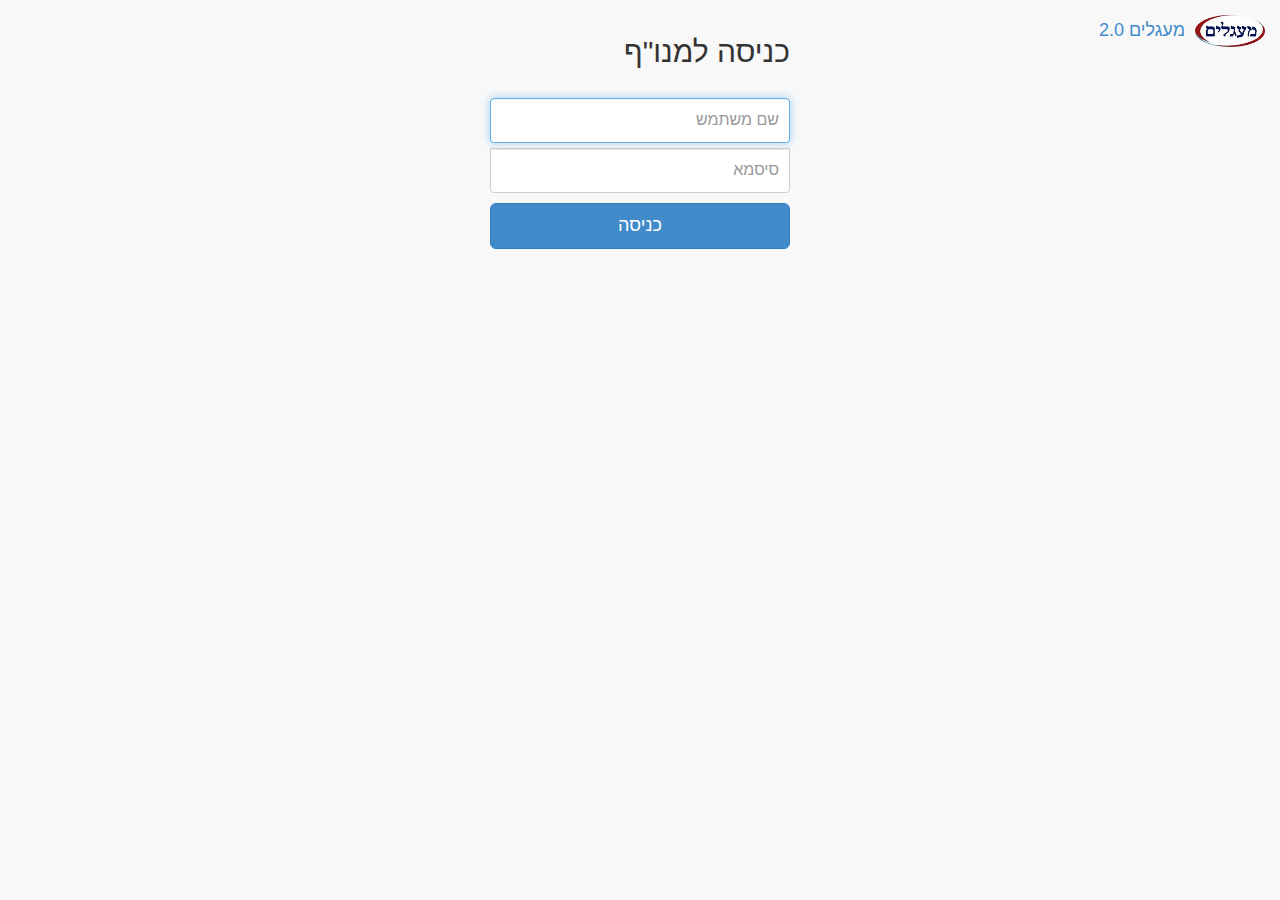
<file: index.html>
<!DOCTYPE html>

<html dir="rtl" ng-app="maagalimDev">

<head>
    <script>
        document.write('<base href="' + document.location.origin + document.location.pathname + '" />');
    </script>

    <meta charset="utf-8">
    <meta name="viewport" content="width=device-width, initial-scale=1.0">

    <title>מעגלים 2.0</title>

    <!-- Core CSS - Include with every page -->
    <link href="css/bootstrap.css" rel="stylesheet">
    <link href="css/bootstrap-responsive-rtl.css" rel="stylesheet">
    <link href="font-awesome/css/font-awesome.css" rel="stylesheet">
    <link href="css/plugins/morris/morris-0.4.3.min.css" rel="stylesheet">
    <link href="css/plugins/timeline/timeline.css" rel="stylesheet">
    <link href="css/sb-admin.css" rel="stylesheet">
    <link href="css/opa-icons.css" rel="stylesheet">
    <link href="css/main.css" rel="stylesheet">
    <link href="css/bootstrap-rtl.min.css" rel="stylesheet">
    <link href="css/plugins/toggle-switch.css" rel="stylesheet">
    <link href="css/maagalim.css" rel="stylesheet">
    <link href="css/angular-block-ui.css" rel="stylesheet">

</head>

<body>

    <div id="wrapper">

        <div ui-view="topbar"></div>

        <div class="row">
            <div ui-view="sidemenu" class="navbar-default navbar-static-side col-lg-2"></div>

            <!-- these divs classes are manipulated in maagalim.js -->
            <div id="master" class="hidden-lg" ui-view="master" autoscroll></div>
            <div id="detail" class="col-lg-10" ui-view="cont" autoscroll></div>
            <!-- /#page-wrapper -->
        </div>
    </div>
    <!-- /#wrapper -->

    <!-- Core Scripts - Include with every page -->
    <script src="js/jquery-1.10.2.js"></script>
    <script src="js/bootstrap.js"></script>
    <script src="js/plugins/metisMenu/jquery.metisMenu.js"></script>
    <script src="js/angular.js"></script>
    <script src="js/angular-ui-router.js"></script>
    <script src="js/angular-animate.js"></script>
    <script src="js/angular-mocks.js"></script>
    <script src="js/ui-bootstrap-tpls-0.10.0.js"></script>
    <script src="js/angular-block-ui.js"></script>
    <script src="js/main.js"></script>
    <script src="js/maagalim.js"></script>
    <script src="js/services.js"></script>
    <script src="js/controllers.js"></script>
    <script src="tests/mocks.js"></script>

    <!-- SB Admin Scripts - Include with every page -->
    <script src="js/sb-admin.js"></script>

    <script>
        $(document).ready(function() {
            console.log('ready called');
            $('#side-menu li:not(.nav-header)').hover(function(){
                        $(this).animate({'margin-right':'+=5'},300);
                    },
                    function(){
                        $(this).animate({'margin-right':'-=5'},300);
                    })
        });

    </script>
</body>

</html>
</file>
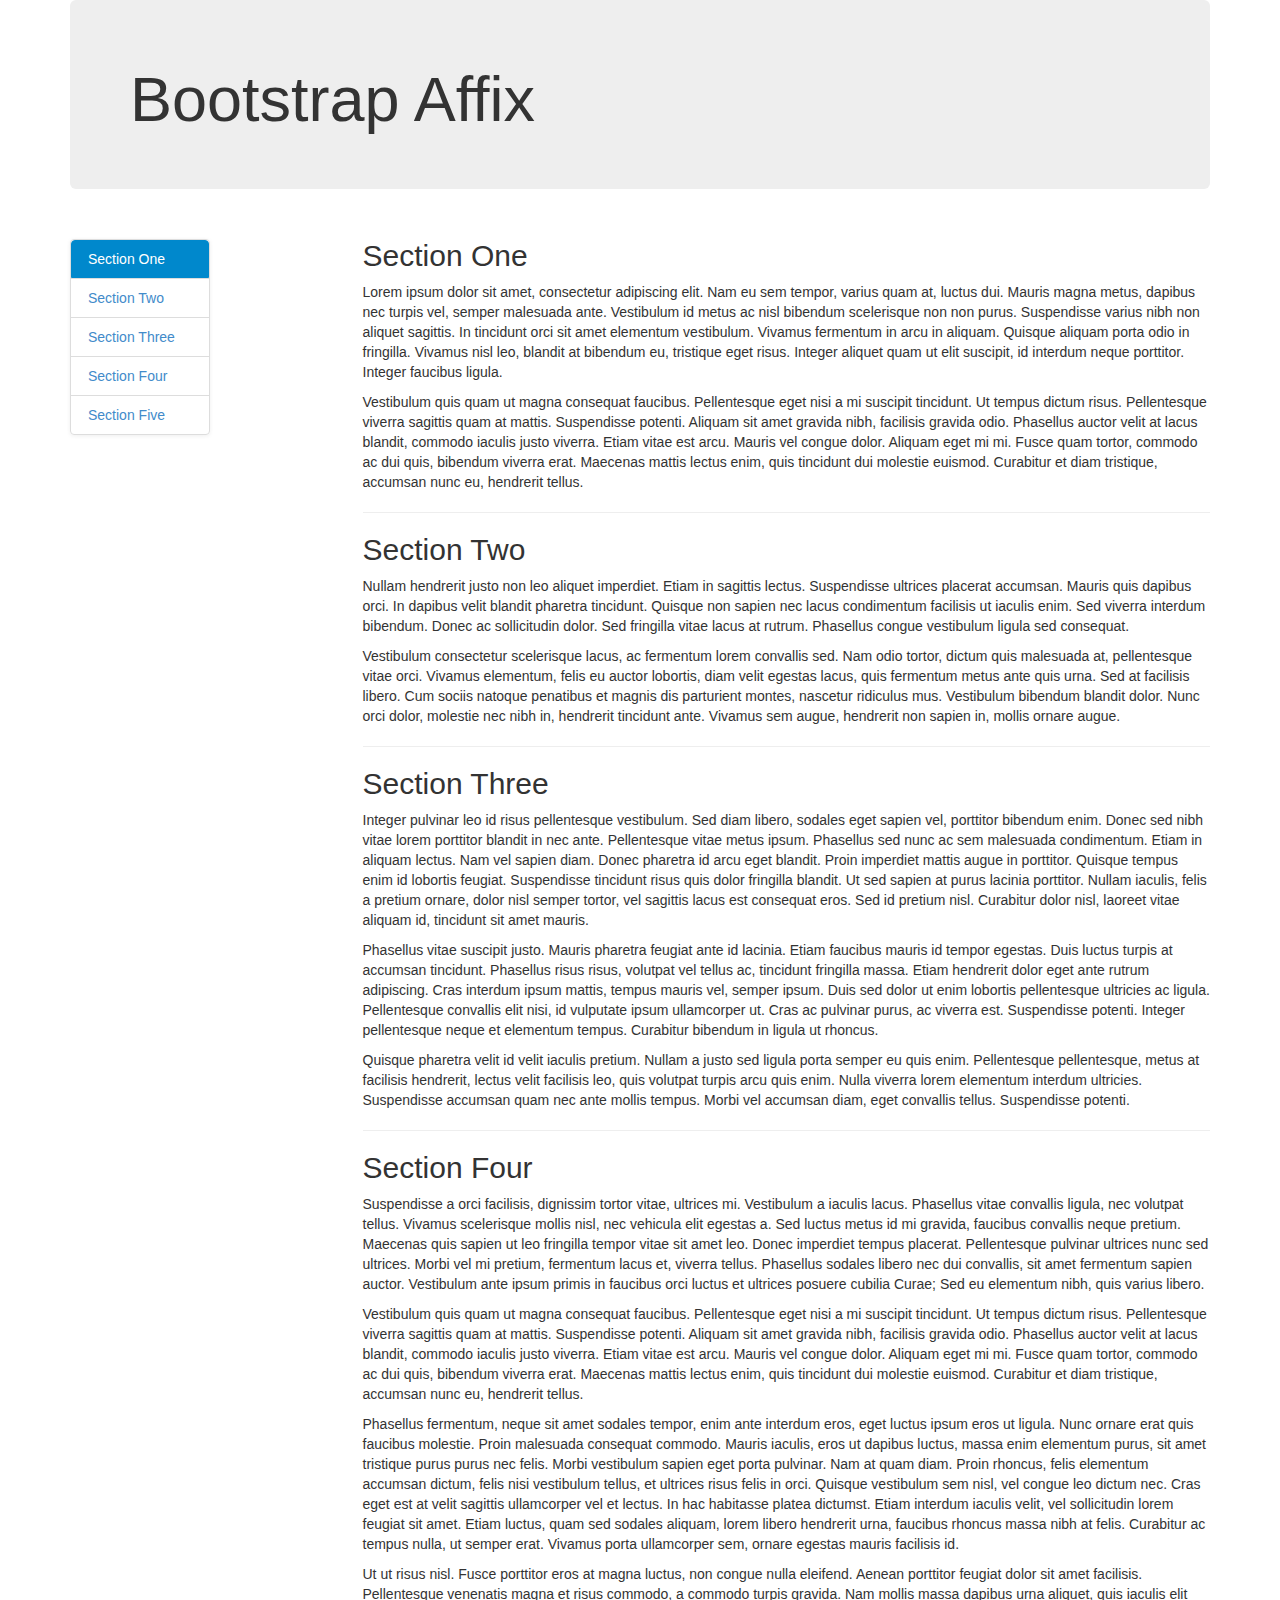
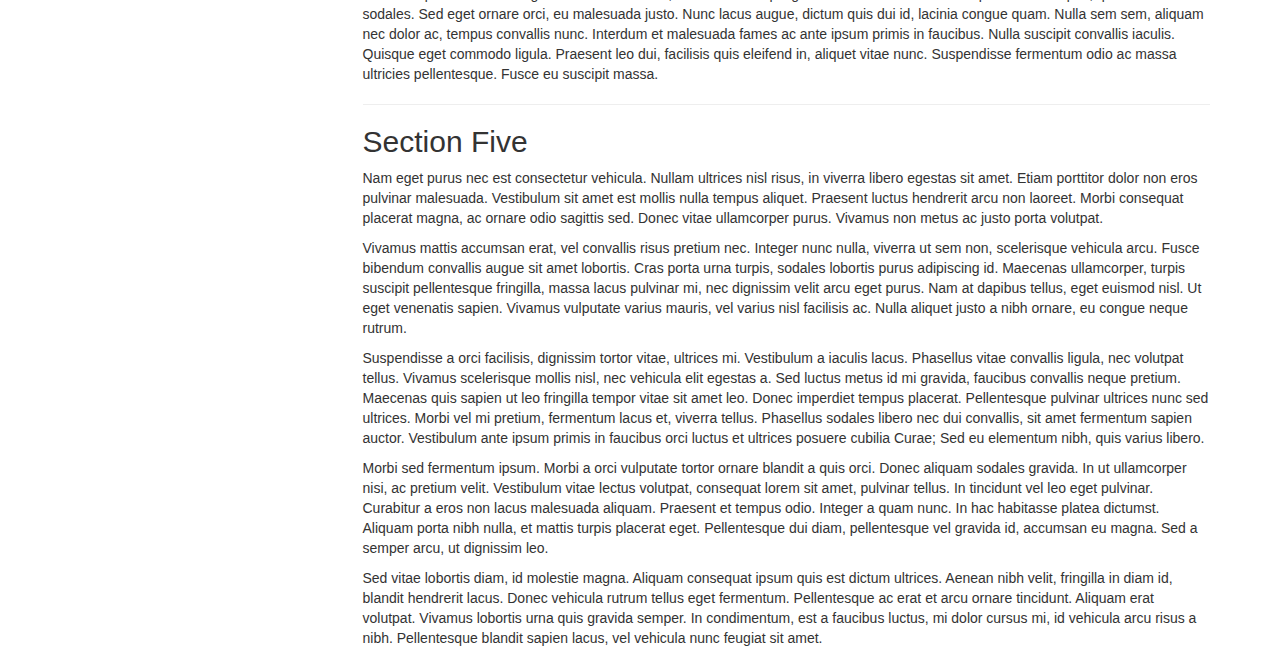
<file: test.html>
<!DOCTYPE html>
<html lang="en">
<head>
    <meta charset="UTF-8">
    <title>Example of Twitter Bootstrap 3 Affix</title>
    <link href="css/bootstrap.min.css" rel="stylesheet">
    <link href="css/bootstrap-theme.min.css" rel="stylesheet">
    <script src="js/jquery-1.10.2.js"></script>
    <script src="js/bootstrap.min.js"></script>
    <style type="text/css">
        /* Custom Styles */
        ul.nav-tabs{
            width: 140px;
            margin-top: 20px;
            border-radius: 4px;
            border: 1px solid #ddd;
            box-shadow: 0 1px 4px rgba(0, 0, 0, 0.067);
        }
        ul.nav-tabs li{
            margin: 0;
            border-top: 1px solid #ddd;
        }
        ul.nav-tabs li:first-child{
            border-top: none;
        }
        ul.nav-tabs li a{
            margin: 0;
            padding: 8px 16px;
            border-radius: 0;
        }
        ul.nav-tabs li.active a, ul.nav-tabs li.active a:hover{
            color: #fff;
            background: #0088cc;
            border: 1px solid #0088cc;
        }
        ul.nav-tabs li:first-child a{
            border-radius: 4px 4px 0 0;
        }
        ul.nav-tabs li:last-child a{
            border-radius: 0 0 4px 4px;
        }
        ul.nav-tabs.affix{
            top: 30px; /* Set the top position of pinned element */
        }
    </style>
</head>
<body data-spy="scroll" data-target="#myScrollspy">
<div class="container">
    <div class="jumbotron">
        <h1>Bootstrap Affix</h1>
    </div>
    <div class="row">
        <div class="col-xs-3" id="myScrollspy">
            <ul class="nav nav-tabs nav-stacked affix-top" data-spy="affix" data-offset-top="125">
                <li class="active"><a href="#section-1">Section One</a></li>
                <li><a href="#section-2">Section Two</a></li>
                <li><a href="#section-3">Section Three</a></li>
                <li><a href="#section-4">Section Four</a></li>
                <li><a href="#section-5">Section Five</a></li>
            </ul>
        </div>
        <div class="col-xs-9">
            <h2 id="section-1">Section One</h2>
            <p>Lorem ipsum dolor sit amet, consectetur adipiscing elit. Nam eu sem tempor, varius quam at, luctus dui. Mauris magna metus, dapibus nec turpis vel, semper malesuada ante. Vestibulum id metus ac nisl bibendum scelerisque non non purus. Suspendisse varius nibh non aliquet sagittis. In tincidunt orci sit amet elementum vestibulum. Vivamus fermentum in arcu in aliquam. Quisque aliquam porta odio in fringilla. Vivamus nisl leo, blandit at bibendum eu, tristique eget risus. Integer aliquet quam ut elit suscipit, id interdum neque porttitor. Integer faucibus ligula.</p>
            <p>Vestibulum quis quam ut magna consequat faucibus. Pellentesque eget nisi a mi suscipit tincidunt. Ut tempus dictum risus. Pellentesque viverra sagittis quam at mattis. Suspendisse potenti. Aliquam sit amet gravida nibh, facilisis gravida odio. Phasellus auctor velit at lacus blandit, commodo iaculis justo viverra. Etiam vitae est arcu. Mauris vel congue dolor. Aliquam eget mi mi. Fusce quam tortor, commodo ac dui quis, bibendum viverra erat. Maecenas mattis lectus enim, quis tincidunt dui molestie euismod. Curabitur et diam tristique, accumsan nunc eu, hendrerit tellus.</p>
            <hr>
            <h2 id="section-2">Section Two</h2>
            <p>Nullam hendrerit justo non leo aliquet imperdiet. Etiam in sagittis lectus. Suspendisse ultrices placerat accumsan. Mauris quis dapibus orci. In dapibus velit blandit pharetra tincidunt. Quisque non sapien nec lacus condimentum facilisis ut iaculis enim. Sed viverra interdum bibendum. Donec ac sollicitudin dolor. Sed fringilla vitae lacus at rutrum. Phasellus congue vestibulum ligula sed consequat.</p>
            <p>Vestibulum consectetur scelerisque lacus, ac fermentum lorem convallis sed. Nam odio tortor, dictum quis malesuada at, pellentesque vitae orci. Vivamus elementum, felis eu auctor lobortis, diam velit egestas lacus, quis fermentum metus ante quis urna. Sed at facilisis libero. Cum sociis natoque penatibus et magnis dis parturient montes, nascetur ridiculus mus. Vestibulum bibendum blandit dolor. Nunc orci dolor, molestie nec nibh in, hendrerit tincidunt ante. Vivamus sem augue, hendrerit non sapien in, mollis ornare augue.</p>
            <hr>
            <h2 id="section-3">Section Three</h2>
            <p>Integer pulvinar leo id risus pellentesque vestibulum. Sed diam libero, sodales eget sapien vel, porttitor bibendum enim. Donec sed nibh vitae lorem porttitor blandit in nec ante. Pellentesque vitae metus ipsum. Phasellus sed nunc ac sem malesuada condimentum. Etiam in aliquam lectus. Nam vel sapien diam. Donec pharetra id arcu eget blandit. Proin imperdiet mattis augue in porttitor. Quisque tempus enim id lobortis feugiat. Suspendisse tincidunt risus quis dolor fringilla blandit. Ut sed sapien at purus lacinia porttitor. Nullam iaculis, felis a pretium ornare, dolor nisl semper tortor, vel sagittis lacus est consequat eros. Sed id pretium nisl. Curabitur dolor nisl, laoreet vitae aliquam id, tincidunt sit amet mauris.</p>
            <p>Phasellus vitae suscipit justo. Mauris pharetra feugiat ante id lacinia. Etiam faucibus mauris id tempor egestas. Duis luctus turpis at accumsan tincidunt. Phasellus risus risus, volutpat vel tellus ac, tincidunt fringilla massa. Etiam hendrerit dolor eget ante rutrum adipiscing. Cras interdum ipsum mattis, tempus mauris vel, semper ipsum. Duis sed dolor ut enim lobortis pellentesque ultricies ac ligula. Pellentesque convallis elit nisi, id vulputate ipsum ullamcorper ut. Cras ac pulvinar purus, ac viverra est. Suspendisse potenti. Integer pellentesque neque et elementum tempus. Curabitur bibendum in ligula ut rhoncus.</p>
            <p>Quisque pharetra velit id velit iaculis pretium. Nullam a justo sed ligula porta semper eu quis enim. Pellentesque pellentesque, metus at facilisis hendrerit, lectus velit facilisis leo, quis volutpat turpis arcu quis enim. Nulla viverra lorem elementum interdum ultricies. Suspendisse accumsan quam nec ante mollis tempus. Morbi vel accumsan diam, eget convallis tellus. Suspendisse potenti.</p>
            <hr>
            <h2 id="section-4">Section Four</h2>
            <p>Suspendisse a orci facilisis, dignissim tortor vitae, ultrices mi. Vestibulum a iaculis lacus. Phasellus vitae convallis ligula, nec volutpat tellus. Vivamus scelerisque mollis nisl, nec vehicula elit egestas a. Sed luctus metus id mi gravida, faucibus convallis neque pretium. Maecenas quis sapien ut leo fringilla tempor vitae sit amet leo. Donec imperdiet tempus placerat. Pellentesque pulvinar ultrices nunc sed ultrices. Morbi vel mi pretium, fermentum lacus et, viverra tellus. Phasellus sodales libero nec dui convallis, sit amet fermentum sapien auctor. Vestibulum ante ipsum primis in faucibus orci luctus et ultrices posuere cubilia Curae; Sed eu elementum nibh, quis varius libero.</p>
            <p>Vestibulum quis quam ut magna consequat faucibus. Pellentesque eget nisi a mi suscipit tincidunt. Ut tempus dictum risus. Pellentesque viverra sagittis quam at mattis. Suspendisse potenti. Aliquam sit amet gravida nibh, facilisis gravida odio. Phasellus auctor velit at lacus blandit, commodo iaculis justo viverra. Etiam vitae est arcu. Mauris vel congue dolor. Aliquam eget mi mi. Fusce quam tortor, commodo ac dui quis, bibendum viverra erat. Maecenas mattis lectus enim, quis tincidunt dui molestie euismod. Curabitur et diam tristique, accumsan nunc eu, hendrerit tellus.</p>
            <p>Phasellus fermentum, neque sit amet sodales tempor, enim ante interdum eros, eget luctus ipsum eros ut ligula. Nunc ornare erat quis faucibus molestie. Proin malesuada consequat commodo. Mauris iaculis, eros ut dapibus luctus, massa enim elementum purus, sit amet tristique purus purus nec felis. Morbi vestibulum sapien eget porta pulvinar. Nam at quam diam. Proin rhoncus, felis elementum accumsan dictum, felis nisi vestibulum tellus, et ultrices risus felis in orci. Quisque vestibulum sem nisl, vel congue leo dictum nec. Cras eget est at velit sagittis ullamcorper vel et lectus. In hac habitasse platea dictumst. Etiam interdum iaculis velit, vel sollicitudin lorem feugiat sit amet. Etiam luctus, quam sed sodales aliquam, lorem libero hendrerit urna, faucibus rhoncus massa nibh at felis. Curabitur ac tempus nulla, ut semper erat. Vivamus porta ullamcorper sem, ornare egestas mauris facilisis id.</p>
            <p>Ut ut risus nisl. Fusce porttitor eros at magna luctus, non congue nulla eleifend. Aenean porttitor feugiat dolor sit amet facilisis. Pellentesque venenatis magna et risus commodo, a commodo turpis gravida. Nam mollis massa dapibus urna aliquet, quis iaculis elit sodales. Sed eget ornare orci, eu malesuada justo. Nunc lacus augue, dictum quis dui id, lacinia congue quam. Nulla sem sem, aliquam nec dolor ac, tempus convallis nunc. Interdum et malesuada fames ac ante ipsum primis in faucibus. Nulla suscipit convallis iaculis. Quisque eget commodo ligula. Praesent leo dui, facilisis quis eleifend in, aliquet vitae nunc. Suspendisse fermentum odio ac massa ultricies pellentesque. Fusce eu suscipit massa.</p>
            <hr>
            <h2 id="section-5">Section Five</h2>
            <p>Nam eget purus nec est consectetur vehicula. Nullam ultrices nisl risus, in viverra libero egestas sit amet. Etiam porttitor dolor non eros pulvinar malesuada. Vestibulum sit amet est mollis nulla tempus aliquet. Praesent luctus hendrerit arcu non laoreet. Morbi consequat placerat magna, ac ornare odio sagittis sed. Donec vitae ullamcorper purus. Vivamus non metus ac justo porta volutpat.</p>
            <p>Vivamus mattis accumsan erat, vel convallis risus pretium nec. Integer nunc nulla, viverra ut sem non, scelerisque vehicula arcu. Fusce bibendum convallis augue sit amet lobortis. Cras porta urna turpis, sodales lobortis purus adipiscing id. Maecenas ullamcorper, turpis suscipit pellentesque fringilla, massa lacus pulvinar mi, nec dignissim velit arcu eget purus. Nam at dapibus tellus, eget euismod nisl. Ut eget venenatis sapien. Vivamus vulputate varius mauris, vel varius nisl facilisis ac. Nulla aliquet justo a nibh ornare, eu congue neque rutrum.</p>
            <p>Suspendisse a orci facilisis, dignissim tortor vitae, ultrices mi. Vestibulum a iaculis lacus. Phasellus vitae convallis ligula, nec volutpat tellus. Vivamus scelerisque mollis nisl, nec vehicula elit egestas a. Sed luctus metus id mi gravida, faucibus convallis neque pretium. Maecenas quis sapien ut leo fringilla tempor vitae sit amet leo. Donec imperdiet tempus placerat. Pellentesque pulvinar ultrices nunc sed ultrices. Morbi vel mi pretium, fermentum lacus et, viverra tellus. Phasellus sodales libero nec dui convallis, sit amet fermentum sapien auctor. Vestibulum ante ipsum primis in faucibus orci luctus et ultrices posuere cubilia Curae; Sed eu elementum nibh, quis varius libero.</p>
            <p>Morbi sed fermentum ipsum. Morbi a orci vulputate tortor ornare blandit a quis orci. Donec aliquam sodales gravida. In ut ullamcorper nisi, ac pretium velit. Vestibulum vitae lectus volutpat, consequat lorem sit amet, pulvinar tellus. In tincidunt vel leo eget pulvinar. Curabitur a eros non lacus malesuada aliquam. Praesent et tempus odio. Integer a quam nunc. In hac habitasse platea dictumst. Aliquam porta nibh nulla, et mattis turpis placerat eget. Pellentesque dui diam, pellentesque vel gravida id, accumsan eu magna. Sed a semper arcu, ut dignissim leo.</p>
            <p>Sed vitae lobortis diam, id molestie magna. Aliquam consequat ipsum quis est dictum ultrices. Aenean nibh velit, fringilla in diam id, blandit hendrerit lacus. Donec vehicula rutrum tellus eget fermentum. Pellentesque ac erat et arcu ornare tincidunt. Aliquam erat volutpat. Vivamus lobortis urna quis gravida semper. In condimentum, est a faucibus luctus, mi dolor cursus mi, id vehicula arcu risus a nibh. Pellentesque blandit sapien lacus, vel vehicula nunc feugiat sit amet.</p>
        </div>
    </div>
</div>
</body>
</html>
</file>
<file: css/plugins/timeline/timeline.css>
.timeline {
    position: relative;
    padding: 20px 0 20px;
    list-style: none;
}

.timeline:before {
    content: " ";
    position: absolute;
    top: 0;
    bottom: 0;
    left: 50%;
    width: 3px;
    margin-left: -1.5px;
    background-color: #eeeeee;
}

.timeline > li {
    position: relative;
    margin-bottom: 20px;
}

.timeline > li:before,
.timeline > li:after {
    content: " ";
    display: table;
}

.timeline > li:after {
    clear: both;
}

.timeline > li:before,
.timeline > li:after {
    content: " ";
    display: table;
}

.timeline > li:after {
    clear: both;
}

.timeline > li > .timeline-panel {
    float: left;
    position: relative;
    width: 46%;
    padding: 20px;
    border: 1px solid #d4d4d4;
    border-radius: 2px;
    -webkit-box-shadow: 0 1px 6px rgba(0,0,0,0.175);
    box-shadow: 0 1px 6px rgba(0,0,0,0.175);
}

.timeline > li > .timeline-panel:before {
    content: " ";
    display: inline-block;
    position: absolute;
    top: 26px;
    right: -15px;
    border-top: 15px solid transparent;
    border-right: 0 solid #ccc;
    border-bottom: 15px solid transparent;
    border-left: 15px solid #ccc;
}

.timeline > li > .timeline-panel:after {
    content: " ";
    display: inline-block;
    position: absolute;
    top: 27px;
    right: -14px;
    border-top: 14px solid transparent;
    border-right: 0 solid #fff;
    border-bottom: 14px solid transparent;
    border-left: 14px solid #fff;
}

.timeline > li > .timeline-badge {
    z-index: 100;
    position: absolute;
    top: 16px;
    left: 50%;
    width: 50px;
    height: 50px;
    margin-left: -25px;
    border-radius: 50% 50% 50% 50%;
    text-align: center;
    font-size: 1.4em;
    line-height: 50px;
    color: #fff;
    background-color: #999999;
}

.timeline > li.timeline-inverted > .timeline-panel {
    float: right;
}

.timeline > li.timeline-inverted > .timeline-panel:before {
    right: auto;
    left: -15px;
    border-right-width: 15px;
    border-left-width: 0;
}

.timeline > li.timeline-inverted > .timeline-panel:after {
    right: auto;
    left: -14px;
    border-right-width: 14px;
    border-left-width: 0;
}

.timeline-badge.primary {
    background-color: #2e6da4 !important;
}

.timeline-badge.success {
    background-color: #3f903f !important;
}

.timeline-badge.warning {
    background-color: #f0ad4e !important;
}

.timeline-badge.danger {
    background-color: #d9534f !important;
}

.timeline-badge.info {
    background-color: #5bc0de !important;
}

.timeline-title {
    margin-top: 0;
    color: inherit;
}

.timeline-body > p,
.timeline-body > ul {
    margin-bottom: 0;
}

.timeline-body > p + p {
    margin-top: 5px;
}
</file>
<file: css/sb-admin.css>
/* Global Styles */

/* ------------------------------- */

 body {
    background-color: #f8f8f8;
}

/* Wrappers */

/* ------------------------------- */

 #wrapper {
    width: 100%;
}

#page-wrapper {
    padding: 0 15px;
    background-color: #fff;
}

@media(min-width:768px) {
    #page-wrapper {
        position: inherit;
        margin:  0 250px 0 0;
        padding: 0 0 0 30px;
        border-left: 1px solid #e7e7e7;
    }
}

.navbar-static-side ul li {
    border-bottom: 1px solid #e7e7e7;
}

/* Navigation */

/* ------------------------------- */

/* Top Right Navigation Dropdown Styles */

 .navbar-top-links li {
    display: inline-block;
}

.navbar-top-links li:last-child {
    margin-left: 15px;
}

.navbar-top-links li a {
    padding: 15px;
    min-height: 50px;
    color: #000000;
}

.navbar-top-links .dropdown-menu li {
    display: block;
}

.navbar-top-links .dropdown-menu li:last-child {
    margin-left: 0;
}

.navbar-top-links .dropdown-menu li a {
    padding: 3px 20px;
    min-height: 0;
}

.navbar-top-links .dropdown-menu li a div {
    white-space: normal;
}

.navbar-top-links .dropdown-messages,
.navbar-top-links .dropdown-tasks,
.navbar-top-links .dropdown-alerts {
    width: 310px;
    min-width: 0;
}

.navbar-top-links .dropdown-messages {
    margin-left: 5px;
}

.navbar-top-links .dropdown-tasks {
    margin-left: -59px;
}

.navbar-top-links .dropdown-alerts {
    margin-left: -123px;
}

.navbar-top-links .dropdown-user {
    right: auto;
    left: 0;
}

/* Sidebar Menu Styles */

 .sidebar-search {
    padding: 15px;
}

.arrow {
    float: left;
}

.fa.arrow:before {
    content: "\f104";
}

.active > a > .fa.arrow:before {
    content: "\f107";
}

.nav-second-level li,
.nav-third-level li {
    border-bottom: none !important;
}

.nav-second-level li a {
    padding-left: 37px;
}

.nav-third-level li a {
    padding-left: 52px;
}

@media(min-width:768px) {
    .navbar-static-side {
        z-index: 1;
        position: absolute;
        width: 250px;
    }

    .navbar-top-links .dropdown-messages,
    .navbar-top-links .dropdown-tasks,
    .navbar-top-links .dropdown-alerts {
        margin-left: auto;
    }
}

/* Buttons */

/* ------------------------------- */

 .btn-outline {
    color: inherit;
    background-color: transparent;
    transition: all .5s;
}

.btn-primary.btn-outline {
    color: #428bca;
}

.btn-success.btn-outline {
    color: #5cb85c;
}

.btn-info.btn-outline {
    color: #5bc0de;
}

.btn-warning.btn-outline {
    color: #f0ad4e;
}

.btn-danger.btn-outline {
    color: #d9534f;
}

.btn-primary.btn-outline:hover,
.btn-success.btn-outline:hover,
.btn-info.btn-outline:hover,
.btn-warning.btn-outline:hover,
.btn-danger.btn-outline:hover {
    color: #fff;
}

/* Pages */

/* ------------------------------- */

/* Dashboard Chat */

 .chat {
    margin: 0;
    padding: 0;
    list-style: none;
}

.chat li {
    margin-bottom: 10px;
    padding-bottom: 5px;
    border-bottom: 1px dotted #B3A9A9;
}

.chat li.left .chat-body {
    margin-left: 60px;
}

.chat li.right .chat-body {
    margin-right: 60px;
}

.chat li .chat-body p {
    margin: 0;
    color: #777777;
}

.panel .slidedown .glyphicon,
.chat .glyphicon {
    margin-left: 5px;
}

.chat-panel .panel-body {
    height: 350px;
    overflow-y: scroll;
}

/* Login Page */

 .login-panel {
    margin-top: 25%;
}

/* Flot Chart Containers */

 .flot-chart {
    display: block;
    height: 400px;
}

.flot-chart-content {
    width: 100%;
    height: 100%;
}

/* DataTables Overrides */

 table.dataTable thead .sorting,
table.dataTable thead .sorting_asc:after,
table.dataTable thead .sorting_desc,
table.dataTable thead .sorting_asc_disabled,
table.dataTable thead .sorting_desc_disabled {
    background: transparent;
}

table.dataTable thead .sorting_asc:after {
    content: "\f0de";
    float: left;
    font-family: fontawesome;
}

table.dataTable thead .sorting_desc:after {
    content: "\f0dd";
    float: left;
    font-family: fontawesome;
}

table.dataTable thead .sorting:after {
    content: "\f0dc";
    float: left;
    font-family: fontawesome;
    color: rgba(50,50,50,.5);
}

/* Circle Buttons */

 .btn-circle {
    width: 30px;
    height: 30px;
    padding: 6px 0;
    border-radius: 15px;
    text-align: center;
    font-size: 12px;
    line-height: 1.428571429;
}

.btn-circle.btn-lg {
    width: 50px;
    height: 50px;
    padding: 10px 16px;
    border-radius: 25px;
    font-size: 18px;
    line-height: 1.33;
}

.btn-circle.btn-xl {
    width: 70px;
    height: 70px;
    padding: 10px 16px;
    border-radius: 35px;
    font-size: 24px;
    line-height: 1.33;
}

.show-grid [class^="col-"] {
    padding-top: 10px;
    padding-bottom: 10px;
    border: 1px solid #ddd;
    background-color: #eee !important;
}

.show-grid {
    margin: 15px 0;
}
</file>
<file: css/opa-icons.css>
[class^="icon-"],
[class*=" icon-"] {
    display: inline-block;
    width: 14px;
    height: 14px;
    *margin-right: .3em;
    line-height: 14px;
    vertical-align: text-top;
    background-image: url("../img/glyphicons-halflings.png");
    background-position: 14px 14px;
    background-repeat: no-repeat;
}
[class^="icon-"]:last-child,
[class*=" icon-"]:last-child {
    *margin-left: 0;
}

.icon-road,.icon-road:hover {background-position: -72px -24px;}
.icon-headphones,.icon-headphones:hover{background-position: -336px -24px;}


.active .icon.icon-add,.icon.icon-add,.icon.icon-add:hover {background-position : -16px -128px ;}
.active .icon.icon-alert,.icon.icon-alert,.icon.icon-alert:hover {background-position : -64px -128px ;}
.active .icon.icon-archive,.icon.icon-archive,.icon.icon-archive:hover {background-position : -32px -144px ;}
.active .icon.icon-arrow-4diag,.icon.icon-arrow-4diag,.icon.icon-arrow-4diag:hover {background-position : -208px -32px ;}
.active .icon.icon-arrow-e,.icon.icon-arrow-e,.icon.icon-arrow-e:hover {background-position : -32px -32px ;}
.active .icon.icon-arrow-e-w,.icon.icon-arrow-e-w,.icon.icon-arrow-e-w:hover {background-position : -160px -32px ;}
.active .icon.icon-arrow-n,.icon.icon-arrow-n,.icon.icon-arrow-n:hover {background-position : 0 -32px ;}
.active .icon.icon-arrow-n-s,.icon.icon-arrow-n-s,.icon.icon-arrow-n-s:hover {background-position : -128px -32px ;}
.active .icon.icon-arrow-ne,.icon.icon-arrow-ne,.icon.icon-arrow-ne:hover {background-position : -16px -32px ;}
.active .icon.icon-arrow-ne-sw,.icon.icon-arrow-ne-sw,.icon.icon-arrow-ne-sw:hover {background-position : -144px -32px ;}
.active .icon.icon-arrow-nesw,.icon.icon-arrow-nesw,.icon.icon-arrow-nesw:hover {background-position : -192px -32px ;}
.active .icon.icon-arrow-nw,.icon.icon-arrow-nw,.icon.icon-arrow-nw:hover {background-position : -112px -32px ;}
.active .icon.icon-arrow-s,.icon.icon-arrow-s,.icon.icon-arrow-s:hover {background-position : -64px -32px ;}
.active .icon.icon-arrow-se,.icon.icon-arrow-se,.icon.icon-arrow-se:hover {background-position : -48px -32px ;}
.active .icon.icon-arrow-se-nw,.icon.icon-arrow-se-nw,.icon.icon-arrow-se-nw:hover {background-position : -176px -32px ;}
.active .icon.icon-arrow-sw,.icon.icon-arrow-sw,.icon.icon-arrow-sw:hover {background-position : -80px -32px ;}
.active .icon.icon-arrow-w,.icon.icon-arrow-w,.icon.icon-arrow-w:hover {background-position : -96px -32px ;}
.active .icon.icon-arrowrefresh-e,.icon.icon-arrowrefresh-e,.icon.icon-arrowrefresh-e:hover {background-position : -160px -64px ;}
.active .icon.icon-arrowrefresh-n,.icon.icon-arrowrefresh-n,.icon.icon-arrowrefresh-n:hover {background-position : -144px -64px ;}
.active .icon.icon-arrowrefresh-s,.icon.icon-arrowrefresh-s,.icon.icon-arrowrefresh-s:hover {background-position : -176px -64px ;}
.active .icon.icon-arrowrefresh-w,.icon.icon-arrowrefresh-w,.icon.icon-arrowrefresh-w:hover {background-position : -128px -64px ;}
.active .icon.icon-arrowreturn-en,.icon.icon-arrowreturn-en,.icon.icon-arrowreturn-en:hover {background-position : -112px -64px ;}
.active .icon.icon-arrowreturn-es,.icon.icon-arrowreturn-es,.icon.icon-arrowreturn-es:hover {background-position : -80px -64px ;}
.active .icon.icon-arrowreturn-ne,.icon.icon-arrowreturn-ne,.icon.icon-arrowreturn-ne:hover {background-position : -32px -64px ;}
.active .icon.icon-arrowreturn-nw,.icon.icon-arrowreturn-nw,.icon.icon-arrowreturn-nw:hover {background-position : -48px -64px ;}
.active .icon.icon-arrowreturn-se,.icon.icon-arrowreturn-se,.icon.icon-arrowreturn-se:hover {background-position : 0 -64px ;}
.active .icon.icon-arrowreturn-sw,.icon.icon-arrowreturn-sw,.icon.icon-arrowreturn-sw:hover {background-position : -16px -64px ;}
.active .icon.icon-arrowreturn-wn,.icon.icon-arrowreturn-wn,.icon.icon-arrowreturn-wn:hover {background-position : -96px -64px ;}
.active .icon.icon-arrowreturn-ws,.icon.icon-arrowreturn-ws,.icon.icon-arrowreturn-ws:hover {background-position : -64px -64px ;}
.active .icon.icon-arrowstop-e,.icon.icon-arrowstop-e,.icon.icon-arrowstop-e:hover {background-position : -176px 0 ;}
.active .icon.icon-arrowstop-n,.icon.icon-arrowstop-n,.icon.icon-arrowstop-n:hover {background-position : -160px 0 ;}
.active .icon.icon-arrowstop-s,.icon.icon-arrowstop-s,.icon.icon-arrowstop-s:hover {background-position : -192px 0 ;}
.active .icon.icon-arrowstop-w,.icon.icon-arrowstop-w,.icon.icon-arrowstop-w:hover {background-position : -208px 0 ;}
.active .icon.icon-arrowthick-e,.icon.icon-arrowthick-e,.icon.icon-arrowthick-e:hover {background-position : -32px -48px ;}
.active .icon.icon-arrowthick-n,.icon.icon-arrowthick-n,.icon.icon-arrowthick-n:hover {background-position : 0 -48px ;}
.active .icon.icon-arrowthick-ne,.icon.icon-arrowthick-ne,.icon.icon-arrowthick-ne:hover {background-position : -16px -48px ;}
.active .icon.icon-arrowthick-nw,.icon.icon-arrowthick-nw,.icon.icon-arrowthick-nw:hover {background-position : -112px -48px ;}
.active .icon.icon-arrowthick-s,.icon.icon-arrowthick-s,.icon.icon-arrowthick-s:hover {background-position : -64px -48px ;}
.active .icon.icon-arrowthick-se,.icon.icon-arrowthick-se,.icon.icon-arrowthick-se:hover {background-position : -48px -48px ;}
.active .icon.icon-arrowthick-sw,.icon.icon-arrowthick-sw,.icon.icon-arrowthick-sw:hover {background-position : -80px -48px ;}
.active .icon.icon-arrowthick-w,.icon.icon-arrowthick-w,.icon.icon-arrowthick-w:hover {background-position : -96px -48px ;}
.active .icon.icon-attachment,.icon.icon-attachment,.icon.icon-attachment:hover {background-position : -80px -144px ;}
.active .icon.icon-audio,.icon.icon-audio,.icon.icon-audio:hover {background-position : -208px -128px ;}
.active .icon.icon-basket,.icon.icon-basket,.icon.icon-basket:hover {background-position : -144px -128px ;}
.active .icon.icon-book,.icon.icon-book,.icon.icon-book:hover {background-position : -64px -80px ;}
.active .icon.icon-book-empty,.icon.icon-book-empty,.icon.icon-book-empty:hover {background-position : -80px -80px ;}
.active .icon.icon-bookmark,.icon.icon-bookmark,.icon.icon-bookmark:hover {background-position : -144px -80px ;}
.active .icon.icon-briefcase,.icon.icon-briefcase,.icon.icon-briefcase:hover {background-position : -240px -112px ;}
.active .icon.icon-bullet-off,.icon.icon-bullet-off,.icon.icon-bullet-off:hover {background-position : -208px -48px ;}
.active .icon.icon-bullet-on,.icon.icon-bullet-on,.icon.icon-bullet-on:hover {background-position : -192px -48px ;}
.active .icon.icon-calendar,.icon.icon-calendar,.icon.icon-calendar:hover {background-position : -16px -112px ;}
.active .icon.icon-cancel,.icon.icon-cancel,.icon.icon-cancel:hover {background-position : -176px -80px ;}
.active .icon.icon-carat-1-e,.icon.icon-carat-1-e,.icon.icon-carat-1-e:hover {background-position : -32px -16px ;}
.active .icon.icon-carat-1-n,.icon.icon-carat-1-n,.icon.icon-carat-1-n:hover {background-position : 0 -16px ;}
.active .icon.icon-carat-1-ne,.icon.icon-carat-1-ne,.icon.icon-carat-1-ne:hover {background-position : -16px -16px ;}
.active .icon.icon-carat-1-nw,.icon.icon-carat-1-nw,.icon.icon-carat-1-nw:hover {background-position : -112px -16px ;}
.active .icon.icon-carat-1-s,.icon.icon-carat-1-s,.icon.icon-carat-1-s:hover {background-position : -64px -16px ;}
.active .icon.icon-carat-1-se,.icon.icon-carat-1-se,.icon.icon-carat-1-se:hover {background-position : -48px -16px ;}
.active .icon.icon-carat-1-sw,.icon.icon-carat-1-sw,.icon.icon-carat-1-sw:hover {background-position : -80px -16px ;}
.active .icon.icon-carat-1-w,.icon.icon-carat-1-w,.icon.icon-carat-1-w:hover {background-position : -96px -16px ;}
.active .icon.icon-carat-2-ew,.icon.icon-carat-2-ew,.icon.icon-carat-2-ew :hover {background-position : -144px -16px ;}
.active .icon.icon-carat-2-ns,.icon.icon-carat-2-ns,.icon.icon-carat-2-ns:hover {background-position : -128px -16px ;}
.active .icon.icon-cart,.icon.icon-cart,.icon.icon-cart:hover {background-position : -128px -128px ;}
.active .icon.icon-check,.icon.icon-check,.icon.icon-check:hover {background-position : -208px -16px ;}
.active .icon.icon-clipboard,.icon.icon-clipboard,.icon.icon-clipboard:hover {background-position : -80px -96px ;}
.active .icon.icon-clock,.icon.icon-clock,.icon.icon-clock:hover {background-position : -32px -112px ;}
.active .icon.icon-close,.icon.icon-close,.icon.icon-close:hover {background-position : -192px -16px ;}
.active .icon.icon-comment,.icon.icon-comment,.icon.icon-comment:hover {background-position : -112px -128px ;}
.active .icon.icon-comment-text,.icon.icon-comment-text,.icon.icon-comment-text:hover {background-position : -80px -128px ;}
.active .icon.icon-comment-video,.icon.icon-comment-video,.icon.icon-comment-video:hover {background-position : -96px -128px ;}
.active .icon.icon-compose,.icon.icon-compose,.icon.icon-compose:hover {background-position : 0 -144px ;}
.active .icon.icon-contacts,.icon.icon-contacts,.icon.icon-contacts:hover {background-position : -176px -112px ;}
.active .icon.icon-copy,.icon.icon-copy,.icon.icon-copy:hover {background-position : -144px -96px ;}
.active .icon.icon-cross,.icon.icon-cross,.icon.icon-cross:hover {background-position : 0 -128px ;}
.active .icon.icon-date,.icon.icon-date,.icon.icon-cdate:hover {background-position : 0 -112px ;}
.active .icon.icon-doc,.icon.icon-doc,.icon.icon-doc:hover {background-position : -192px -96px ;}
.active .icon.icon-document,.icon.icon-document,.icon.icon-document:hover {background-position : -224px -96px ;}
.active .icon.icon-edit,.icon.icon-edit,.icon.icon-edit:hover {background-position : -112px -96px ;}
.active .icon.icon-envelope-closed,.icon.icon-envelope-closed,.icon.icon-envelope-closed:hover {background-position : -48px -112px ;}
.active .icon.icon-envelope-open,.icon.icon-envelope-open,.icon.icon-envelope-open:hover {background-position : -64px -112px ;}
.active .icon.icon-extlink,.icon.icon-extlink,.icon.icon-extlink:hover {background-position : -240px -32px ;}
.active .icon.icon-flag,.icon.icon-flag,.icon.icon-flag:hover {background-position : -128px -80px ;}
.active .icon.icon-folder-collapsed,.icon.icon-folder-collapsed,.icon.icon-folder-collapsed:hover {background-position : -96px -80px ;}
.active .icon.icon-folder-open,.icon.icon-folder-open,.icon.icon-folder-open:hover {background-position : -112px -80px ;}
.active .icon.icon-gear,.icon.icon-gear,.icon.icon-gear:hover {background-position : 0 -96px ;}
.active .icon.icon-globe,.icon.icon-globe,.icon.icon-globe:hover {background-position : -160px -112px ;}
.active .icon.icon-heart,.icon.icon-heart,.icon.icon-heart:hover {background-position : -160px -80px ;}
.active .icon.icon-help,.icon.icon-help,.icon.icon-help:hover {background-position : -224px -16px ;}
.active .icon.icon-home,.icon.icon-home,.icon.icon-home:hover {background-position : 0 -80px ;}
.active .icon.icon-image,.icon.icon-image,.icon.icon-image:hover {background-position : -208px -112px ;}
.active .icon.icon-inbox,.icon.icon-inbox,.icon.icon-inbox:hover {background-position : -16px -144px ;}
.active .icon.icon-info,.icon.icon-info,.icon.icon-info:hover {background-position : -48px -128px ;}
.active .icon.icon-key,.icon.icon-key,.icon.icon-key:hover {background-position : -64px -96px ;}
.active .icon.icon-lightbulb,.icon.icon-lightbulb,.icon.icon-lightbulb:hover {background-position : -240px -80px ;}
.active .icon.icon-link,.icon.icon-link,.icon.icon-link:hover {background-position : -112px -112px ;}
.active .icon.icon-locked,.icon.icon-locked,.icon.icon-locked:hover {background-position : -32px -96px ;}
.active .icon.icon-mail-closed,.icon.icon-mail-closed,.icon.icon-mail-closed:hover {background-position : -80px -112px ;}
.active .icon.icon-mail-open,.icon.icon-mail-open,.icon.icon-mail-open:hover {background-position : -96px -112px ;}
.active .icon.icon-messages,.icon.icon-messages,.icon.icon-messages:hover {background-position : -160px -128px ;}
.active .icon.icon-minus,.icon.icon-minus,.icon.icon-minus:hover {background-position : -176px -16px ;}
.active .icon.icon-newwin,.icon.icon-newwin,.icon.icon-newwin:hover {background-position : -224px -32px ;}
.active .icon.icon-note,.icon.icon-note,.icon.icon-note:hover {background-position : -160px -96px ;}
.active .icon.icon-notice,.icon.icon-notice,.icon.icon-notice:hover {background-position : -240px -16px ;}
.active .icon.icon-page,.icon.icon-page,.icon.icon-page:hover {background-position : -128px -96px ;}
.active .icon.icon-pdf,.icon.icon-pdf,.icon.icon-pdf:hover {background-position : -176px -96px ;}
.active .icon.icon-pin,.icon.icon-pin,.icon.icon-pin:hover {background-position : -208px -80px ;}
.active .icon.icon-plus,.icon.icon-plus,.icon.icon-plus:hover {background-position : -160px -16px ;}
.active .icon.icon-print,.icon.icon-print,.icon.icon-print:hover {background-position : -32px -80px ;}
.active .icon.icon-profile,.icon.icon-profile,.icon.icon-profile:hover {background-position : -192px -112px ;}
.active .icon.icon-redo,.icon.icon-redo,.icon.icon-redo:hover {background-position : -144px -48px ;}
.active .icon.icon-refresh,.icon.icon-refresh,.icon.icon-refresh:hover {background-position : -176px -48px ;}
.active .icon.icon-remove,.icon.icon-remove,.icon.icon-remove:hover {background-position : -32px -128px ;}
.active .icon.icon-reply,.icon.icon-reply,.icon.icon-reply:hover {background-position : -48px -144px ;}
.active .icon.icon-replyall,.icon.icon-replyall,.icon.icon-replyall:hover {background-position : -160px -48px ;}
.active .icon.icon-road,.icon.icon-road,.icon.icon-road:hover {background-position: -72px -24px;}
.active .icon.icon-headphones,.icon.icon-headphones,.icon.icon-headphones:hover {background-position: -336px -24px;}
.active .icon.icon-rssfeed,.icon.icon-rssfeed,.icon.icon-rssfeed:hover {background-position : -240px -64px ;}
.active .icon.icon-save,.icon.icon-save,.icon.icon-save:hover {background-position : -48px -80px ;}
.active .icon.icon-scissors,.icon.icon-scissors,.icon.icon-scissors:hover {background-position : -96px -96px ;}
.active .icon.icon-script,.icon.icon-script,.icon.icon-script:hover {background-position : -240px -96px ;}
.active .icon.icon-search,.icon.icon-search,.icon.icon-search:hover {background-position : -192px -64px ;}
.active .icon.icon-sent,.icon.icon-sent,.icon.icon-sent:hover {background-position : -64px -144px ;}
.active .icon.icon-shuffle,.icon.icon-shuffle,.icon.icon-shuffle:hover {background-position : -240px 0 ;}
.active .icon.icon-square-minus,.icon.icon-square-minus,.icon.icon-square-minus:hover {background-position : -176px -240px ;}
.active .icon.icon-square-plus,.icon.icon-square-plus,.icon.icon-square-plus:hover {background-position : -160px -240px ;}
.active .icon.icon-star-off,.icon.icon-star-off,.icon.icon-star-off:hover {background-position : -240px -48px ;}
.active .icon.icon-star-on,.icon.icon-star-on,.icon.icon-star-on:hover {background-position : -224px -48px ;}
.active .icon.icon-suitcase,.icon.icon-suitcase,.icon.icon-suitcase:hover {background-position : -224px -112px ;}
.active .icon.icon-tag,.icon.icon-tag,.icon.icon-tag:hover {background-position : -224px -80px ;}
.active .icon.icon-transfer-ew,.icon.icon-transfer-ew,.icon.icon-transfer-ew:hover {background-position : -224px 0 ;}
.active .icon.icon-trash,.icon.icon-trash,.icon.icon-trash:hover {background-position : -192px -80px ;}
.active .icon.icon-treeview-corner,.icon.icon-treeview-corner,.icon.icon-treeview-corner:hover {background-position : -224px -240px ;}
.active .icon.icon-treeview-corner-minus,.icon.icon-treeview-corner-minus,.icon.icon-treeview-corner-minus:hover {background-position : -208px -240px ;}
.active .icon.icon-treeview-corner-plus,.icon.icon-treeview-corner-plus,.icon.icon-treeview-corner-plus:hover {background-position : -192px -240px ;}
.active .icon.icon-treeview-vertical-line,.icon.icon-treeview-vertical-line,.icon.icon-treeview-vertical-line:hover {background-position : -240px -240px ;}
.active .icon.icon-triangle-e,.icon.icon-triangle-e,.icon.icon-triangle-e:hover {background-position : -32px 0 ;}
.active .icon.icon-triangle-ew,.icon.icon-triangle-ew,.icon.icon-triangle-ew:hover {background-position : -144px 0 ;}
.active .icon.icon-triangle-n,.icon.icon-triangle-n,.icon.icon-triangle-n:hover {background-position : 0 0 ;}
.active .icon.icon-triangle-ne,.icon.icon-triangle-ne,.icon.icon-triangle-ne:hover {background-position : -16px 0 ;}
.active .icon.icon-triangle-ns,.icon.icon-triangle-ns,.icon.icon-triangle-ns:hover {background-position : -128px 0 ;}
.active .icon.icon-triangle-nw,.icon.icon-triangle-nw,.icon.icon-triangle-nw:hover {background-position : -112px 0 ;}
.active .icon.icon-triangle-s,.icon.icon-triangle-s,.icon.icon-triangle-s:hover {background-position : -64px 0 ;}
.active .icon.icon-triangle-se,.icon.icon-triangle-se,.icon.icon-triangle-se:hover {background-position : -48px 0 ;}
.active .icon.icon-triangle-sw,.icon.icon-triangle-sw,.icon.icon-triangle-sw:hover {background-position : -80px 0 ;}
.active .icon.icon-triangle-w,.icon.icon-triangle-w,.icon.icon-triangle-w:hover {background-position : -96px 0 ;}
.active .icon.icon-undo,.icon.icon-undo,.icon.icon-undo:hover {background-position : -128px -48px ;}
.active .icon.icon-unlink,.icon.icon-unlink,.icon.icon-unlink:hover {background-position : -128px -112px ;}
.active .icon.icon-unlocked,.icon.icon-unlocked,.icon.icon-unlocked:hover {background-position : -48px -96px ;}
.active .icon.icon-user,.icon.icon-user,.icon.icon-user:hover {background-position : -16px -80px ;}
.active .icon.icon-users,.icon.icon-users,.icon.icon-users:hover {background-position : -176px -128px ;}
.active .icon.icon-video,.icon.icon-video,.icon.icon-video:hover {background-position : -192px -128px ;}
.active .icon.icon-volume-off,.icon.icon-volume-off,.icon.icon-volume-off:hover {background-position : -224px -128px ;}
.active .icon.icon-volume-on,.icon.icon-volume-on,.icon.icon-volume-on:hover {background-position : -240px -128px ;}
.active .icon.icon-web,.icon.icon-web,.icon.icon-web:hover {background-position : -144px -112px ;}
.active .icon.icon-wrench,.icon.icon-wrench,.icon.icon-wrench:hover {background-position : -16px -96px ;}
.active .icon.icon-xls,.icon.icon-xls,.icon.icon-xls:hover {background-position : -208px -96px ;}
.active .icon.icon-zoomin,.icon.icon-zoomin,.icon.icon-zoomin:hover {background-position : -208px -64px ;}
.active .icon.icon-zoomout,.icon.icon-zoomout,.icon.icon-zoomout:hover {background-position : -224px -64px ;}
.active .icon32.icon-add,.icon32.icon-add,.icon32.icon-add:hover {background-position : -32px -256px ;}
.active .icon32.icon-alert,.icon32.icon-alert,.icon32.icon-alert:hover {background-position : -128px -256px ;}
.active .icon32.icon-archive,.icon32.icon-archive,.icon32.icon-archive:hover {background-position : -64px -288px ;}
.active .icon32.icon-arrow-4diag,.icon32.icon-arrow-4diag,.icon32.icon-arrow-4diag:hover {background-position : -416px -64px ;}
.active .icon32.icon-arrow-e,.icon32.icon-arrow-e,.icon32.icon-arrow-e:hover {background-position : -64px -64px ;}
.active .icon32.icon-arrow-e-w,.icon32.icon-arrow-e-w,.icon32.icon-arrow-e-w:hover {background-position : -320px -64px ;}
.active .icon32.icon-arrow-n,.icon32.icon-arrow-n,.icon32.icon-arrow-n:hover {background-position : 0 -64px ;}
.active .icon32.icon-arrow-n-s,.icon32.icon-arrow-n-s,.icon32.icon-arrow-n-s:hover {background-position : -256px -64px ;}
.active .icon32.icon-arrow-ne,.icon32.icon-arrow-ne,.icon32.icon-arrow-ne:hover {background-position : -32px -64px ;}
.active .icon32.icon-arrow-ne-sw,.icon32.icon-arrow-ne-sw,.icon32.icon-arrow-ne-sw:hover {background-position : -288px -64px ;}
.active .icon32.icon-arrow-nesw,.icon32.icon-arrow-nesw,.icon32.icon-arrow-nesw:hover {background-position : -384px -64px ;}
.active .icon32.icon-arrow-nw,.icon32.icon-arrow-nw,.icon32.icon-arrow-nw:hover {background-position : -224px -64px ;}
.active .icon32.icon-arrow-s,.icon32.icon-arrow-s,.icon32.icon-arrow-s:hover {background-position : -128px -64px ;}
.active .icon32.icon-arrow-se,.icon32.icon-arrow-se,.icon32.icon-arrow-se:hover {background-position : -96px -64px ;}
.active .icon32.icon-arrow-se-nw,.icon32.icon-arrow-se-nw,.icon32.icon-arrow-se-nw:hover {background-position : -352px -64px ;}
.active .icon32.icon-arrow-sw,.icon32.icon-arrow-sw,.icon32.icon-arrow-sw:hover {background-position : -160px -64px ;}
.active .icon32.icon-arrow-w,.icon32.icon-arrow-w,.icon32.icon-arrow-w:hover {background-position : -192px -64px ;}
.active .icon32.icon-arrowrefresh-e,.icon32.icon-arrowrefresh-e,.icon32.icon-arrowrefresh-e:hover {background-position : -320px -128px ;}
.active .icon32.icon-arrowrefresh-n,.icon32.icon-arrowrefresh-n,.icon32.icon-arrowrefresh-n:hover {background-position : -288px -128px ;}
.active .icon32.icon-arrowrefresh-s,.icon32.icon-arrowrefresh-s,.icon32.icon-arrowrefresh-s:hover {background-position : -352px -128px ;}
.active .icon32.icon-arrowrefresh-w,.icon32.icon-arrowrefresh-w,.icon32.icon-arrowrefresh-w:hover {background-position : -256px -128px ;}
.active .icon32.icon-arrowreturn-en,.icon32.icon-arrowreturn-en,.icon32.icon-arrowreturn-en:hover {background-position : -224px -128px ;}
.active .icon32.icon-arrowreturn-es,.icon32.icon-arrowreturn-es,.icon32.icon-arrowreturn-es:hover {background-position : -160px -128px ;}
.active .icon32.icon-arrowreturn-ne,.icon32.icon-arrowreturn-ne,.icon32.icon-arrowreturn-ne:hover {background-position : -64px -128px ;}
.active .icon32.icon-arrowreturn-nw,.icon32.icon-arrowreturn-nw,.icon32.icon-arrowreturn-nw:hover {background-position : -96px -128px ;}
.active .icon32.icon-arrowreturn-se,.icon32.icon-arrowreturn-se,.icon32.icon-arrowreturn-se:hover {background-position : 0 -128px ;}
.active .icon32.icon-arrowreturn-sw,.icon32.icon-arrowreturn-sw,.icon32.icon-arrowreturn-sw:hover {background-position : -32px -128px ;}
.active .icon32.icon-arrowreturn-wn,.icon32.icon-arrowreturn-wn,.icon32.icon-arrowreturn-wn:hover {background-position : -192px -128px ;}
.active .icon32.icon-arrowreturn-ws,.icon32.icon-arrowreturn-ws,.icon32.icon-arrowreturn-ws:hover {background-position : -128px -128px ;}
.active .icon32.icon-arrowstop-e,.icon32.icon-arrowstop-e,.icon32.icon-arrowstop-e:hover {background-position : -352px 0 ;}
.active .icon32.icon-arrowstop-n,.icon32.icon-arrowstop-n,.icon32.icon-arrowstop-n:hover {background-position : -320px 0 ;}
.active .icon32.icon-arrowstop-s,.icon32.icon-arrowstop-s,.icon32.icon-arrowstop-s:hover {background-position : -384px 0 ;}
.active .icon32.icon-arrowstop-w,.icon32.icon-arrowstop-w,.icon32.icon-arrowstop-w:hover {background-position : -416px 0 ;}
.active .icon32.icon-arrowthick-e,.icon32.icon-arrowthick-e,.icon32.icon-arrowthick-e:hover {background-position : -64px -96px ;}
.active .icon32.icon-arrowthick-n,.icon32.icon-arrowthick-n,.icon32.icon-arrowthick-n:hover {background-position : 0 -96px ;}
.active .icon32.icon-arrowthick-ne,.icon32.icon-arrowthick-ne,.icon32.icon-arrowthick-ne:hover {background-position : -32px -96px ;}
.active .icon32.icon-arrowthick-nw,.icon32.icon-arrowthick-nw,.icon32.icon-arrowthick-nw:hover {background-position : -224px -96px ;}
.active .icon32.icon-arrowthick-s,.icon32.icon-arrowthick-s,.icon32.icon-arrowthick-s:hover {background-position : -128px -96px ;}
.active .icon32.icon-arrowthick-se,.icon32.icon-arrowthick-se,.icon32.icon-arrowthick-se:hover {background-position : -96px -96px ;}
.active .icon32.icon-arrowthick-sw,.icon32.icon-arrowthick-sw,.icon32.icon-arrowthick-sw:hover {background-position : -160px -96px ;}
.active .icon32.icon-arrowthick-w,.icon32.icon-arrowthick-w,.icon32.icon-arrowthick-w:hover {background-position : -192px -96px ;}
.active .icon32.icon-attachment,.icon32.icon-attachment,.icon32.icon-attachment:hover {background-position : -160px -288px ;}
.active .icon32.icon-audio,.icon32.icon-audio,.icon32.icon-audio:hover {background-position : -416px -256px ;}
.active .icon32.icon-basket,.icon32.icon-basket,.icon32.icon-basket:hover {background-position : -288px -256px ;}
.active .icon32.icon-book,.icon32.icon-book,.icon32.icon-book:hover {background-position : -128px -160px ;}
.active .icon32.icon-book-empty,.icon32.icon-book-empty,.icon32.icon-book-empty:hover {background-position : -160px -160px ;}
.active .icon32.icon-bookmark,.icon32.icon-bookmark,.icon32.icon-bookmark:hover {background-position : -288px -160px ;}
.active .icon32.icon-briefcase,.icon32.icon-briefcase,.icon32.icon-briefcase:hover {background-position : -480px -224px ;}
.active .icon32.icon-bullet-off,.icon32.icon-bullet-off,.icon32.icon-bullet-off:hover {background-position : -416px -96px ;}
.active .icon32.icon-bullet-on,.icon32.icon-bullet-on,.icon32.icon-bullet-on:hover {background-position : -384px -96px ;}
.active .icon32.icon-calendar,.icon32.icon-calendar,.icon32.icon-calendar:hover {background-position : -32px -224px ;}
.active .icon32.icon-cancel,.icon32.icon-cancel,.icon32.icon-cancel:hover {background-position : -352px -160px ;}
.active .icon32.icon-carat-1-e,.icon32.icon-carat-1-e,.icon32.icon-carat-1-e:hover {background-position : -64px -32px ;}
.active .icon32.icon-carat-1-n,.icon32.icon-carat-1-n,.icon32.icon-carat-1-n:hover {background-position : 0 -32px ;}
.active .icon32.icon-carat-1-ne,.icon32.icon-carat-1-ne,.icon32.icon-carat-1-ne:hover {background-position : -32px -32px ;}
.active .icon32.icon-carat-1-nw,.icon32.icon-carat-1-nw,.icon32.icon-carat-1-nw:hover {background-position : -224px -32px ;}
.active .icon32.icon-carat-1-s,.icon32.icon-carat-1-s,.icon32.icon-carat-1-s:hover {background-position : -128px -32px ;}
.active .icon32.icon-carat-1-se,.icon32.icon-carat-1-se,.icon32.icon-carat-1-se:hover {background-position : -96px -32px ;}
.active .icon32.icon-carat-1-sw,.icon32.icon-carat-1-sw,.icon32.icon-carat-1-sw:hover {background-position : -160px -32px ;}
.active .icon32.icon-carat-1-w,.icon32.icon-carat-1-w,.icon32.icon-carat-1-w:hover {background-position : -192px -32px ;}
.active .icon32.icon-carat-2-ew,.icon32.icon-carat-2-ew,.icon32.icon-carat-2-ew:hover {background-position : -288px -32px ;}
.active .icon32.icon-carat-2-ns,.icon32.icon-carat-2-ns,.icon32.icon-carat-2-ns:hover {background-position : -256px -32px ;}
.active .icon32.icon-cart,.icon32.icon-cart,.icon32.icon-cart:hover {background-position : -256px -256px ;}
.active .icon32.icon-check,.icon32.icon-check,.icon32.icon-check:hover {background-position : -416px -32px ;}
.active .icon32.icon-clipboard,.icon32.icon-clipboard,.icon32.icon-clipboard:hover {background-position : -160px -192px ;}
.active .icon32.icon-clock,.icon32.icon-clock,.icon32.icon-clock:hover {background-position : -64px -224px ;}
.active .icon32.icon-close,.icon32.icon-close,.icon32.icon-close:hover {background-position : -384px -32px ;}
.active .icon32.icon-comment,.icon32.icon-comment,.icon32.icon-comment:hover {background-position : -224px -256px ;}
.active .icon32.icon-comment-text,.icon32.icon-comment-text,.icon32.icon-comment-text:hover {background-position : -160px -256px ;}
.active .icon32.icon-comment-video,.icon32.icon-comment-video,.icon32.icon-comment-video:hover {background-position : -192px -256px ;}
.active .icon32.icon-compose,.icon32.icon-compose,.icon32.icon-compose:hover {background-position : 0 -288px ;}
.active .icon32.icon-contacts,.icon32.icon-contacts,.icon32.icon-contacts:hover {background-position : -352px -224px ;}
.active .icon32.icon-copy,.icon32.icon-copy,.icon32.icon-copy:hover {background-position : -288px -192px ;}
.active .icon32.icon-cross,.icon32.icon-cross,.icon32.icon-cross:hover {background-position : 0 -256px ;}
.active .icon32.icon-date,.icon32.icon-date,.icon32.icon-date:hover {background-position : 0 -224px ;}
.active .icon32.icon-doc,.icon32.icon-doc,.icon32.icon-doc:hover {background-position : -384px -192px ;}
.active .icon32.icon-document,.icon32.icon-document,.icon32.icon-document:hover {background-position : -448px -192px ;}
.active .icon32.icon-edit,.icon32.icon-edit,.icon32.icon-edit:hover {background-position : -224px -192px ;}
.active .icon32.icon-envelope-closed,.icon32.icon-envelope-closed,.icon32.icon-envelope-closed:hover {background-position : -96px -224px ;}
.active .icon32.icon-envelope-open,.icon32.icon-envelope-open,.icon32.icon-envelope-open:hover {background-position : -128px -224px ;}
.active .icon32.icon-extlink,.icon32.icon-extlink,.icon32.icon-extlink:hover {background-position : -480px -64px ;}
.active .icon32.icon-flag,.icon32.icon-flag,.icon32.icon-flag:hover {background-position : -256px -160px ;}
.active .icon32.icon-folder-collapsed,.icon32.icon-folder-collapsed,.icon32.icon-folder-collapsed:hover {background-position : -192px -160px ;}
.active .icon32.icon-folder-open,.icon32.icon-folder-open,.icon32.icon-folder-open:hover {background-position : -224px -160px ;}
.active .icon32.icon-gear,.icon32.icon-gear,.icon32.icon-gear:hover {background-position : 0 -192px ;}
.active .icon32.icon-globe,.icon32.icon-globe,.icon32.icon-globe:hover {background-position : -320px -224px ;}
.active .icon32.icon-heart,.icon32.icon-heart,.icon32.icon-heart:hover {background-position : -320px -160px ;}
.active .icon32.icon-help,.icon32.icon-help,.icon32.icon-help:hover {background-position : -448px -32px ;}
.active .icon32.icon-home,.icon32.icon-home,.icon32.icon-home:hover {background-position : 0 -160px ;}
.active .icon32.icon-image,.icon32.icon-image,.icon32.icon-image:hover {background-position : -416px -224px ;}
.active .icon32.icon-inbox,.icon32.icon-inbox,.icon32.icon-inbox:hover {background-position : -32px -288px ;}
.active .icon32.icon-info,.icon32.icon-info,.icon32.icon-info:hover {background-position : -96px -256px ;}
.active .icon32.icon-key,.icon32.icon-key,.icon32.icon-key:hover {background-position : -128px -192px ;}
.active .icon32.icon-lightbulb,.icon32.icon-lightbulb,.icon32.icon-lightbulb:hover {background-position : -480px -160px ;}
.active .icon32.icon-link,.icon32.icon-link,.icon32.icon-link:hover {background-position : -224px -224px ;}
.active .icon32.icon-locked,.icon32.icon-locked,.icon32.icon-locked:hover {background-position : -64px -192px ;}
.active .icon32.icon-mail-closed,.icon32.icon-mail-closed,.icon32.icon-mail-closed:hover {background-position : -160px -224px ;}
.active .icon32.icon-mail-open,.icon32.icon-mail-open,.icon32.icon-mail-open:hover {background-position : -192px -224px ;}
.active .icon32.icon-messages,.icon32.icon-messages,.icon32.icon-messages:hover {background-position : -320px -256px ;}
.active .icon32.icon-minus,.icon32.icon-minus,.icon32.icon-minus:hover {background-position : -352px -32px ;}
.active .icon32.icon-newwin,.icon32.icon-newwin,.icon32.icon-newwin:hover {background-position : -448px -64px ;}
.active .icon32.icon-note,.icon32.icon-note,.icon32.icon-note:hover {background-position : -320px -192px ;}
.active .icon32.icon-notice,.icon32.icon-notice,.icon32.icon-notice:hover {background-position : -480px -32px ;}
.active .icon32.icon-page,.icon32.icon-page,.icon32.icon-page:hover {background-position : -256px -192px ;}
.active .icon32.icon-pdf,.icon32.icon-pdf,.icon32.icon-pdf:hover {background-position : -352px -192px ;}
.active .icon32.icon-pin,.icon32.icon-pin,.icon32.icon-pin:hover {background-position : -416px -160px ;}
.active .icon32.icon-plus,.icon32.icon-plus,.icon32.icon-plus:hover {background-position : -320px -32px ;}
.active .icon32.icon-print,.icon32.icon-print,.icon32.icon-print:hover {background-position : -64px -160px ;}
.active .icon32.icon-profile,.icon32.icon-profile,.icon32.icon-profile:hover {background-position : -384px -224px ;}
.active .icon32.icon-redo,.icon32.icon-redo,.icon32.icon-redo:hover {background-position : -288px -96px ;}
.active .icon32.icon-refresh,.icon32.icon-refresh,.icon32.icon-refresh:hover {background-position : -352px -96px ;}
.active .icon32.icon-remove,.icon32.icon-remove,.icon32.icon-remove:hover {background-position : -64px -256px ;}
.active .icon32.icon-reply,.icon32.icon-reply,.icon32.icon-reply:hover {background-position : -96px -288px ;}
.active .icon32.icon-replyall,.icon32.icon-replyall,.icon32.icon-replyall:hover {background-position : -320px -96px ;}
.active .icon32.icon-road,.icon32.icon-road,.icon32.icon-road:hover {background-position: -72px -24px;}
.active .icon32.icon-headphones,.icon32.icon-headphones,.icon32.icon-headphones:hover {background-position: -336px -24px;}
.active .icon32.icon-rssfeed,.icon32.icon-rssfeed,.icon32.icon-rssfeed:hover {background-position : -480px -128px ;}
.active .icon32.icon-save,.icon32.icon-save,.icon32.icon-save:hover {background-position : -96px -160px ;}
.active .icon32.icon-scissors,.icon32.icon-scissors,.icon32.icon-scissors:hover {background-position : -192px -192px ;}
.active .icon32.icon-script,.icon32.icon-script,.icon32.icon-script:hover {background-position : -480px -192px ;}
.active .icon32.icon-search,.icon32.icon-search,.icon32.icon-search:hover {background-position : -384px -128px ;}
.active .icon32.icon-sent,.icon32.icon-sent,.icon32.icon-sent:hover {background-position : -128px -288px ;}
.active .icon32.icon-shuffle,.icon32.icon-shuffle,.icon32.icon-shuffle:hover {background-position : -480px 0 ;}
.active .icon32.icon-square-minus,.icon32.icon-square-minus,.icon32.icon-square-minus:hover {background-position : -352px -480px ;}
.active .icon32.icon-square-plus,.icon32.icon-square-plus,.icon32.icon-square-plus:hover {background-position : -320px -480px ;}
.active .icon32.icon-star-off,.icon32.icon-star-off,.icon32.icon-star-off:hover {background-position : -480px -96px ;}
.active .icon32.icon-star-on,.icon32.icon-star-on,.icon32.icon-star-on:hover {background-position : -448px -96px ;}
.active .icon32.icon-suitcase,.icon32.icon-suitcase,.icon32.icon-suitcase:hover {background-position : -448px -224px ;}
.active .icon32.icon-tag,.icon32.icon-tag,.icon32.icon-tag:hover {background-position : -448px -160px ;}
.active .icon32.icon-transfer-ew,.icon32.icon-transfer-ew,.icon32.icon-transfer-ew:hover {background-position : -448px 0 ;}
.active .icon32.icon-trash,.icon32.icon-trash,.icon32.icon-trash:hover {background-position : -384px -160px ;}
.active .icon32.icon-treeview-corner,.icon32.icon-treeview-corner,.icon32.icon-treeview-corner:hover {background-position : -448px -480px ;}
.active .icon32.icon-treeview-corner-minus,.icon32.icon-treeview-corner-minus,.icon32.icon-treeview-corner-minus:hover {background-position : -416px -480px ;}
.active .icon32.icon-treeview-corner-plus,.icon32.icon-treeview-corner-plus,.icon32.icon-treeview-corner-plus:hover {background-position : -384px -480px ;}
.active .icon32.icon-treeview-vertical-line,.icon32.icon-treeview-vertical-line,.icon32.icon-treeview-vertical-line:hover {background-position : -480px -480px ;}
.active .icon32.icon-triangle-e,.icon32.icon-triangle-e,.icon32.icon-triangle-e:hover {background-position : -64px 0 ;}
.active .icon32.icon-triangle-ew,.icon32.icon-triangle-ew,.icon32.icon-triangle-ew:hover {background-position : -288px 0 ;}
.active .icon32.icon-triangle-n,.icon32.icon-triangle-n,.icon32.icon-triangle-n:hover {background-position : 0 0 ;}
.active .icon32.icon-triangle-ne,.icon32.icon-triangle-ne,.icon32.icon-triangle-ne:hover {background-position : -32px 0 ;}
.active .icon32.icon-triangle-ns,.icon32.icon-triangle-ns,.icon32.icon-triangle-ns:hover {background-position : -256px 0 ;}
.active .icon32.icon-triangle-nw,.icon32.icon-triangle-nw,.icon32.icon-triangle-nw:hover {background-position : -224px 0 ;}
.active .icon32.icon-triangle-s,.icon32.icon-triangle-s,.icon32.icon-triangle-s:hover {background-position : -128px 0 ;}
.active .icon32.icon-triangle-se,.icon32.icon-triangle-se,.icon32.icon-triangle-se:hover {background-position : -96px 0 ;}
.active .icon32.icon-triangle-sw,.icon32.icon-triangle-sw,.icon32.icon-triangle-sw:hover {background-position : -160px 0 ;}
.active .icon32.icon-triangle-w,.icon32.icon-triangle-w,.icon32.icon-triangle-w:hover {background-position : -192px 0 ;}
.active .icon32.icon-undo,.icon32.icon-undo,.icon32.icon-undo:hover {background-position : -256px -96px ;}
.active .icon32.icon-unlink,.icon32.icon-unlink,.icon32.icon-unlink:hover {background-position : -256px -224px ;}
.active .icon32.icon-unlocked,.icon32.icon-unlocked,.icon32.icon-unlocked:hover {background-position : -96px -192px ;}
.active .icon32.icon-user,.icon32.icon-user,.icon32.icon-user:hover {background-position : -32px -160px ;}
.active .icon32.icon-users,.icon32.icon-users,.icon32.icon-users:hover {background-position : -352px -256px ;}
.active .icon32.icon-video,.icon32.icon-video,.icon32.icon-video:hover {background-position : -384px -256px ;}
.active .icon32.icon-volume-off,.icon32.icon-volume-off,.icon32.icon-volume-off:hover {background-position : -448px -256px ;}
.active .icon32.icon-volume-on,.icon32.icon-volume-on,.icon32.icon-volume-on:hover {background-position : -480px -256px ;}
.active .icon32.icon-web,.icon32.icon-web,.icon32.icon-web:hover {background-position : -288px -224px ;}
.active .icon32.icon-wrench,.icon32.icon-wrench,.icon32.icon-wrench:hover {background-position : -32px -192px ;}
.active .icon32.icon-xls,.icon32.icon-xls,.icon32.icon-xls:hover {background-position : -416px -192px ;}
.active .icon32.icon-zoomin,.icon32.icon-zoomin,.icon32.icon-zoomin:hover {background-position : -416px -128px ;}
.active .icon32.icon-zoomout,.icon32.icon-zoomout,.icon32.icon-zoomout:hover {background-position : -448px -128px ;}
.icon.icon-black,.icons-black .icon,.icon.icon-darkgray:hover {background-image : url('../img/opa-icons-black16.png') ;}
.icon.icon-blue,.icons-blue .icon {background-image : url('../img/opa-icons-blue16.png') ;}
.icon.icon-color,.icons-color .icon,.active .icon {background-image : url('../img/opa-icons-color16.png') ;}
.icon.icon-green,.icons-green .icon {background-image : url('../img/opa-icons-green16.png') ;}
.icon.icon-orange,.icons-orange .icon {background-image : url('../img/opa-icons-orange16.png') ;}
.icon.icon-red,.icons-red .icon {background-image : url('../img/opa-icons-red16.png') ;}
.icon.icon-white:hover,.icons-white .icon:hover,.icons-gray .icon {background-image : url('../img/opa-icons-gray16.png') ;}
.icon.icon-white,.icons-white .icon {background-image : url('../img/opa-icons-white16.png') ;}
.icon:hover,.icon.icon-darkgray,.icons-darkgray .icon {background-image : url('../img/opa-icons-darkgray16.png') ;}
.icon {background-image : url('../img/opa-icons-gray16.png') ;background-repeat : no-repeat ;display : inline-block ;height : 16px ;vertical-align : text-top ;width : 16px ;}
.icon32.icon-black,.icons-black .icon32,.icon32.icon-darkgray:hover {background-image : url('../img/opa-icons-black32.png') ;}
.icon32.icon-blue,.icons-blue .icon32 {background-image : url('../img/opa-icons-blue32.png') ;}
.icon32.icon-color,.icons-color .icon32,.active .icon32 {background-image : url('../img/opa-icons-color32.png') ;}
.icon32.icon-green,.icons-green .icon32 {background-image : url('../img/opa-icons-green32.png') ;}
.icon32.icon-orange,.icons-orange .icon32 {background-image : url('../img/opa-icons-orange32.png') ;}
.icon32.icon-red,.icons-red .icon32 {background-image : url('../img/opa-icons-red32.png') ;}
.icon32.icon-white:hover,.icons-white .icon32:hover,.icons-gray .icon32 {background-image : url('../img/opa-icons-gray32.png') ;}
.icon32.icon-white,.icons-white .icon32 {background-image : url('../img/opa-icons-white32.png') ;}
.icon32:hover,.icon32.icon-darkgray,.icons-darkgray .icon32 {background-image : url('../img/opa-icons-darkgray32.png') ;}
.icon32 {background-image : url('../img/opa-icons-gray32.png') ;background-repeat : no-repeat ;display : inline-block ;height : 32px ;vertical-align : text-top ;width : 32px ;}

ul.media-grid li {
  text-align: center;
}
.btn.opa-source {
  margin-top: 5px;
  vertical-align: top;
}

.subhead {
  background-color: #287590;
  background-image: -webkit-gradient(linear, left top, left bottom, from(#2C4369), to(#23A1B2));
  background-image: -webkit-linear-gradient(#2C4369, #23A1B2);
  background-image: -moz-linear-gradient(#2C4369, #23A1B2);
  background-image: -o-linear-gradient(top, #2C4369, #23A1B2);
  background-image: -khtml-gradient(linear, left top, left bottom, from(#2C4369), to(#23A1B2));
  filter: progid:DXImageTransform.Microsoft.gradient(startColorstr='#2C4369', endColorstr='#23A1B2', GradientType=0);
}
.subhead p a {
  font-weight: bold;
}
.subhead hr {
  border-color:#CCC;
}
ul.icons-list li {
  display:inline-block;
  margin:6px;
}
.well-gray {
  background-color:#CCC;
}
.well-black {
  background-color:#333;
}
</file>
<file: css/plugins/toggle-switch.css>
/*
 * CSS TOGGLE SWITCHES
 * Unlicense
 *
 * Ionuț Colceriu - ghinda.net
 * https://github.com/ghinda/css-toggle-switch
 *
 */
/* Toggle Switches
 */
/* Shared
 */
/* Checkbox
 */
/* Radio Switch
 */
/* Hide by default
 */
.switch-toggle a, .switch-light span span {
  display: none; }

/* We can't test for a specific feature,
 * so we only target browsers with support for media queries.
 */
@media only screen {
  /* Checkbox switch
	 */
  /* Radio switch
	 */
  /* Standalone Themes */
  /* Candy Theme
	 * Based on the "Sort Switches / Toggles (PSD)" by Ormal Clarck
	 * http://www.premiumpixels.com/freebies/sort-switches-toggles-psd/
	 */
  /* Android Theme
	 */
  /* iOS Theme
	 */
  .switch-light {
    display: block;
    height: 30px;
    /* Outline the toggles when the inputs are focused
	 */
    position: relative;
    overflow: visible;
    padding: 0;
    margin-left: 100px;
    /* Position the label over all the elements, except the slide-button (<a>)
	 * Clicking anywhere on the label will change the switch-state
	 */
    /* Don't hide the input from screen-readers and keyboard access
	 */ }
    .switch-light * {
      -webkit-box-sizing: border-box;
      -moz-box-sizing: border-box;
      box-sizing: border-box; }
    .switch-light a {
      display: block;
      -webkit-transition: all 0.3s ease-out;
      -moz-transition: all 0.3s ease-out;
      transition: all 0.3s ease-out; }
    .switch-light label, .switch-light > span {
      line-height: 30px;
      vertical-align: middle; }
    .switch-light input:focus ~ a, .switch-light input:focus + label {
      outline: 1px dotted #888888; }
    .switch-light label {
      position: relative;
      z-index: 3;
      display: block;
      width: 100%; }
    .switch-light input {
      position: absolute;
      opacity: 0;
      z-index: 5; }
      .switch-light input:checked ~ a {
        right: 0%; }
    .switch-light > span {
      position: absolute;
      left: -100px;
      width: 100%;
      margin: 0;
      padding-right: 100px;
      text-align: left; }
      .switch-light > span span {
        position: absolute;
        top: 0;
        left: 0;
        z-index: 5;
        display: block;
        width: 50%;
        margin-left: 100px;
        text-align: center; }
        .switch-light > span span:last-child {
          left: 50%; }
    .switch-light a {
      position: absolute;
      right: 50%;
      top: 0;
      z-index: 4;
      display: block;
      width: 50%;
      height: 100%;
      padding: 0; }
  .switch-toggle {
    display: block;
    height: 30px;
    /* Outline the toggles when the inputs are focused
	 */
    position: relative;
    /* For callout panels in foundation
	 */
    padding: 0 !important;
    /* Generate styles for the multiple states */ }
    .switch-toggle * {
      -webkit-box-sizing: border-box;
      -moz-box-sizing: border-box;
      box-sizing: border-box; }
    .switch-toggle a {
      display: block;
      -webkit-transition: all 0.3s ease-out;
      -moz-transition: all 0.3s ease-out;
      transition: all 0.3s ease-out; }
    .switch-toggle label, .switch-toggle > span {
      line-height: 30px;
      vertical-align: middle; }
    .switch-toggle input:focus ~ a, .switch-toggle input:focus + label {
      outline: 1px dotted #888888; }
    .switch-toggle input {
      position: absolute;
      opacity: 0; }
    .switch-toggle input + label {
      position: relative;
      z-index: 2;
      float: left;
      width: 50%;
      height: 100%;
      margin: 0;
      text-align: center; }
    .switch-toggle a {
      position: absolute;
      top: 0;
      left: 0;
      padding: 0;
      z-index: 1;
      width: 50%;
      height: 100%; }
    .switch-toggle input:last-of-type:checked ~ a {
      left: 50%; }
    .switch-toggle.switch-3 label, .switch-toggle.switch-3 a {
      width: 33.33333%; }
    .switch-toggle.switch-3 input:checked:nth-of-type(2) ~ a {
      left: 33.33333%; }
    .switch-toggle.switch-3 input:checked:last-of-type ~ a {
      left: 66.66667%; }
    .switch-toggle.switch-4 label, .switch-toggle.switch-4 a {
      width: 25%; }
    .switch-toggle.switch-4 input:checked:nth-of-type(2) ~ a {
      left: 25%; }
    .switch-toggle.switch-4 input:checked:nth-of-type(3) ~ a {
      left: 50%; }
    .switch-toggle.switch-4 input:checked:last-of-type ~ a {
      left: 75%; }
    .switch-toggle.switch-5 label, .switch-toggle.switch-5 a {
      width: 20%; }
    .switch-toggle.switch-5 input:checked:nth-of-type(2) ~ a {
      left: 20%; }
    .switch-toggle.switch-5 input:checked:nth-of-type(3) ~ a {
      left: 40%; }
    .switch-toggle.switch-5 input:checked:nth-of-type(4) ~ a {
      left: 60%; }
    .switch-toggle.switch-5 input:checked:last-of-type ~ a {
      left: 80%; }
  .switch-candy {
    background-color: #2d3035;
    border-radius: 3px;
    color: white;
    font-weight: bold;
    text-align: center;
    text-shadow: 1px 1px 1px #191b1e;
    box-shadow: inset 0 2px 6px rgba(0, 0, 0, 0.3), 0 1px 0px rgba(255, 255, 255, 0.2); }
    .switch-candy label {
      color: white;
      -webkit-transition: color 0.2s ease-out;
      -moz-transition: color 0.2s ease-out;
      transition: color 0.2s ease-out; }
    .switch-candy input:checked + label {
      color: #333333;
      text-shadow: 0 1px 0 rgba(255, 255, 255, 0.5); }
    .switch-candy a {
      border: 1px solid #333333;
      background-color: #70c66b;
      border-radius: 3px;
      background-image: -webkit-linear-gradient(top, rgba(255, 255, 255, 0.2), rgba(0, 0, 0, 0));
      background-image: linear-gradient(to  bottom, rgba(255, 255, 255, 0.2), rgba(0, 0, 0, 0));
      box-shadow: 0 1px 1px rgba(0, 0, 0, 0.2), inset 0 1px 1px rgba(255, 255, 255, 0.45); }
    .switch-candy > span {
      color: #333333;
      text-shadow: none; }
    .switch-candy span {
      color: white; }
    .switch-candy.switch-candy-blue a {
      background-color: #38a3d4; }
    .switch-candy.switch-candy-yellow a {
      background-color: #f5e560; }
  .switch-android {
    background-color: #464747;
    border-radius: 1px;
    color: white;
    box-shadow: inset rgba(0, 0, 0, 0.1) 0 1px 0;
    /* Selected ON switch-light
		 */ }
    .switch-android label {
      color: white; }
    .switch-android > span span {
      opacity: 0;
      -webkit-transition: all 0.1s;
      -moz-transition: all 0.1s;
      transition: all 0.1s; }
      .switch-android > span span:first-of-type {
        opacity: 1; }
    .switch-android a {
      background-color: #666666;
      border-radius: 1px;
      box-shadow: inset rgba(255, 255, 255, 0.2) 0 1px 0, inset rgba(0, 0, 0, 0.3) 0 -1px 0; }
    .switch-android.switch-light input:checked ~ a {
      background-color: #0e88b1; }
    .switch-android.switch-light input:checked ~ span span:first-of-type {
      opacity: 0; }
    .switch-android.switch-light input:checked ~ span span:last-of-type {
      opacity: 1; }
    .switch-android.switch-toggle, .switch-android > span span {
      font-size: 85%;
      text-transform: uppercase; }
  .switch-ios.switch-light {
    color: #868686; }
    .switch-ios.switch-light a {
      left: 0;
      width: 30px;
      background-color: white;
      border: 1px solid lightgrey;
      border-radius: 100%;
      -webkit-transition: all 0.3s ease-out;
      -moz-transition: all 0.3s ease-out;
      transition: all 0.3s ease-out;
      box-shadow: inset 0 -3px 3px rgba(0, 0, 0, 0.025), 0 1px 4px rgba(0, 0, 0, 0.15), 0 4px 4px rgba(0, 0, 0, 0.1); }
    .switch-ios.switch-light > span span {
      width: 100%;
      left: 0;
      opacity: 0; }
      .switch-ios.switch-light > span span:first-of-type {
        opacity: 1;
        padding-left: 30px; }
      .switch-ios.switch-light > span span:last-of-type {
        padding-right: 30px; }
    .switch-ios.switch-light > span:before {
      content: '';
      display: block;
      width: 100%;
      height: 100%;
      position: absolute;
      left: 100px;
      top: 0;
      background-color: #fafafa;
      border: 1px solid lightgrey;
      border-radius: 30px;
      -webkit-transition: all 0.5s ease-out;
      -moz-transition: all 0.5s ease-out;
      transition: all 0.5s ease-out;
      box-shadow: inset rgba(0, 0, 0, 0.1) 0 1px 0; }
    .switch-ios.switch-light input:checked ~ a {
      left: 100%;
      margin-left: -30px; }
    .switch-ios.switch-light input:checked ~ span:before {
      border-color: #53d76a;
      box-shadow: inset 0 0 0 30px #53d76a; }
    .switch-ios.switch-light input:checked ~ span span:first-of-type {
      opacity: 0; }
    .switch-ios.switch-light input:checked ~ span span:last-of-type {
      opacity: 1;
      color: white; }
  .switch-ios.switch-toggle {
    background-color: #fafafa;
    border: 1px solid lightgrey;
    border-radius: 30px;
    box-shadow: inset rgba(0, 0, 0, 0.1) 0 1px 0; }
    .switch-ios.switch-toggle a {
      background-color: #53d76a;
      border-radius: 25px;
      -webkit-transition: all 0.3s ease-out;
      -moz-transition: all 0.3s ease-out;
      transition: all 0.3s ease-out; }
    .switch-ios.switch-toggle label {
      color: #868686; }
  .switch-ios input:checked + label {
    color: #3a3a3a; } }

/* Bugfix for older Webkit, including mobile Webkit. Adapted from
 * http://css-tricks.com/webkit-sibling-bug/
 */
@media only screen and (-webkit-max-device-pixel-ratio: 2) and (max-device-width: 1280px) {
  .switch-light, .switch-toggle {
    -webkit-animation: webkitSiblingBugfix infinite 1s; } }

@-webkit-keyframes webkitSiblingBugfix {
  from {
    -webkit-transform: translate3d(0, 0, 0); }

  to {
    -webkit-transform: translate3d(0, 0, 0); } }
</file>
<file: css/maagalim.css>
.form-signin {
    max-width: 330px;
    padding: 15px;
    margin: 0 auto;
}
.form-signin .form-signin-heading,
.form-signin .checkbox {
    margin-bottom: 10px;
}
.form-signin .checkbox {
    font-weight: normal;
}
.form-signin .form-control {
    position: relative;
    height: auto;
    -webkit-box-sizing: border-box;
    -moz-box-sizing: border-box;
    box-sizing: border-box;
    padding: 10px;
    font-size: 16px;
}
.form-signin .form-control:focus {
    z-index: 2;
}
.form-signin input[type="email"] {
    margin-bottom: -1px;
    border-bottom-right-radius: 0;
    border-bottom-left-radius: 0;
}
.form-signin input[type="password"] {
    margin-bottom: 10px;
    border-top-left-radius: 0;
    border-top-right-radius: 0;
}

.row-fluid .span3 {
    width: 23.076923077%;
}

.row-fluid [class*="span"] {
    display: block;
    float: left;
    width: 100%;
    min-height: 28px;
    margin-left: 2.564102564%;
    -webkit-box-sizing: border-box;
    -moz-box-sizing: border-box;
    -ms-box-sizing: border-box;
    box-sizing: border-box;
}

.row-fluid [class*="span"]:first-child {
    margin-right: 0;
}

.nav .nav-header {
    display: block;
    padding: 3px 15px;
    font-size: 11px;
    font-weight: bold;
    line-height: 18px;
    color: #999999;
    text-shadow: 0 1px 0 rgba(255, 255, 255, 0.5);
    text-transform: uppercase;
}
.nav li + .nav-header {
    margin-top: 9px;
}

.top-block{
    font-size:14px;
    text-align: center;
    padding: 5px;
    margin-bottom:10px;
    font-weight:bold;
    position: relative;
    display: block;
    line-height: 22px;
    text-shadow: 0 0 1px #DDD;
    text-decoration:none;
    box-shadow: inset 0 0 0 1px #FAFAFA;
}

.notification {
    display: block;
    position: absolute;
    top: -10px;
    right: -5px;
    line-height: 16px;
    height: 16px;
    padding: 0 5px;
    font-family: Arial, sans-serif;
    color: white !important;
    text-shadow: 0 1px
    hsla(0, 0%, 0%, 0.25);
    border-width: 1px;
    border-style: solid;
    border-radius: 10px;
    -webkit-border-radius: 10px;
    -moz-border-radius: 10px;
    -webkit-box-shadow: 0 1px 1px
    hsla(0, 0%, 0%, 0.08), inset 0 1px
    hsla(0, 100%, 100%, 0.3);
    -moz-box-shadow: 0 1px 1px rgba(0, 0, 0, 0.08), inset 0 1px rgba(255, 255, 255, 0.3);
    box-shadow: 0 1px 1px
    hsla(0, 0%, 0%, 0.08), inset 0 1px
    hsla(0, 100%, 100%, 0.3);
}

.notification {
    border-color: #2FABE9;
    background-color: #67C2EF;
    background-image: -webkit-gradient(linear, left top, left bottom, color-stop(0%, hsl(200, 80%, 82%)), color-stop(100%, hsl(200, 81%, 67%)));
    background-image: -webkit-linear-gradient(top, hsl(200, 80%, 82%), hsl(200, 81%, 67%));
    background-image: -moz-linear-gradient(top, hsl(200, 80%, 82%), hsl(200, 81%, 67%));
    background-image: -ms-linear-gradient(top, hsl(200, 80%, 82%), hsl(200, 81%, 67%));
    background-image: -o-linear-gradient(top, hsl(200, 80%, 82%), hsl(200, 81%, 67%));
    background-image: linear-gradient(top, hsl(200, 80%, 82%), hsl(200, 81%, 67%));
}

.notification.green {
    border-color: 	#5AAD34;
    background-color: 	#78CD51;
    background-image: -webkit-gradient(linear, left top, left bottom, color-stop(0%, 	hsl(101, 54%, 71%)), color-stop(100%, 	hsl(101, 55%, 56%)));
    background-image: -webkit-linear-gradient(top, 	hsl(101, 54%, 71%), 	hsl(101, 55%, 56%));
    background-image: -moz-linear-gradient(top, 	hsl(101, 54%, 71%), 	hsl(101, 55%, 56%));
    background-image: -ms-linear-gradient(top, 	hsl(101, 54%, 71%), 	hsl(101, 55%, 56%));
    background-image: -o-linear-gradient(top, 	hsl(101, 54%, 71%), 	hsl(101, 55%, 56%));
    background-image: linear-gradient(top, 	hsl(101, 54%, 71%), 	hsl(101, 55%, 56%));
}

.notification.yellow {
    border-color: #F4A506;
    background-color: #FABB3D;
    background-image: -webkit-gradient(linear, left top, left bottom, color-stop(0%, hsl(40, 95%, 76%)), color-stop(100%, hsl(40, 95%, 61%)));
    background-image: -webkit-linear-gradient(top, hsl(40, 95%, 76%), hsl(40, 95%, 61%));
    background-image: -moz-linear-gradient(top, hsl(40, 95%, 76%), hsl(40, 95%, 61%));
    background-image: -ms-linear-gradient(top, hsl(40, 95%, 76%), hsl(40, 95%, 61%));
    background-image: -o-linear-gradient(top, hsl(40, 95%, 76%), hsl(40, 95%, 61%));
    background-image: linear-gradient(top, hsl(40, 95%, 76%), hsl(40, 95%, 61%));
}

.notification.red {
    border-color: #FA5833;
    background-color: #FA603D;
    background-image: -webkit-gradient(linear, left top, left bottom, color-stop(0%, hsl(11, 95%, 76%)), color-stop(100%, hsl(11, 95%, 61%)));
    background-image: -webkit-linear-gradient(top, hsl(11, 95%, 76%), hsl(11, 95%, 61%));
    background-image: -moz-linear-gradient(top, hsl(11, 95%, 76%), hsl(11, 95%, 61%));
    background-image: -ms-linear-gradient(top, hsl(11, 95%, 76%), hsl(11, 95%, 61%));
    background-image: -o-linear-gradient(top, hsl(11, 95%, 76%), hsl(11, 95%, 61%));
    background-image: linear-gradient(top, hsl(11, 95%, 76%), hsl(11, 95%, 61%));
}

ul.nav-tabs{
    width: 140px;
    margin-top: 20px;
    border-radius: 4px;
    border: 1px solid #ddd;
    box-shadow: 0 1px 4px rgba(0, 0, 0, 0.067);
}
ul.nav-tabs li{
    margin: 0;
    border-top: 1px solid #ddd;
}
ul.nav-tabs li:first-child{
    border-top: none;
}
ul.nav-tabs li a{
    margin: 0;
    padding: 8px 16px;
    border-radius: 0;
}
ul.nav-tabs li.active a, ul.nav-tabs li.active a:hover{
    color: #fff;
    background: #0088cc;
    border: 1px solid #0088cc;
}
ul.nav-tabs li:first-child a{
    border-radius: 4px 4px 0 0;
}
ul.nav-tabs li:last-child a{
    border-radius: 0 0 4px 4px;
}
ul.nav-tabs.affix{
    top: 30px; /* Set the top position of pinned element */
}

.wizard_field_combine {
    background-color: #d9edf7;
    padding-bottom: 15px;
    padding-top: 15px;
}

.css-form input.ng-invalid.ng-dirty {
    background-color: #FA787E;
}

.css-form input.ng-valid.ng-dirty {
    background-color: '';
}
</file>
<file: css/angular-block-ui.css>
.block-ui-overlay {
  z-index: 10001;
  border: none;
  margin: 0;
  padding: 0;
  width: 100%;
  height: 100%;
  top: 0;
  left: 0;
  position: absolute;
}

body > .block-ui > .block-ui-overlay {
  position: fixed;
}

.block-ui-overlay.block-ui-visible {
  background-color: #fff;
  opacity: 0.5;
  -ms-filter:"alpha(opacity=50)";
  cursor: wait;
}

.block-ui-message-container {
  position: absolute;
  top: 35%;
  left: 0;
  right: 0;
  height: 0;
  text-align: center;
  z-index: 10002;
}

body > .block-ui > .block-ui-message-container {
  position: fixed;
}

.block-ui-message {
  cursor: wait;
  display: inline-block;
  text-align: left;
  background-color: #333;
  color: #f5f5f5;
  padding: 20px;
  -webkit-border-radius: 4px;
  -moz-border-radius: 4px;
  border-radius: 4px;
  font-size: 20px;
  font-weight: bold;
}
</file>
<file: css/plugins/morris/morris-0.4.3.min.css>
.morris-hover{position:absolute;z-index:1000;}.morris-hover.morris-default-style{border-radius:10px;padding:6px;color:#666;background:rgba(255, 255, 255, 0.8);border:solid 2px rgba(230, 230, 230, 0.8);font-family:sans-serif;font-size:12px;text-align:center;}.morris-hover.morris-default-style .morris-hover-row-label{font-weight:bold;margin:0.25em 0;}
.morris-hover.morris-default-style .morris-hover-point{white-space:nowrap;margin:0.1em 0;}
</file>
<file: css/main.css>
/*
Template Name: Metis Responsive Admin Template build with Twitter Bootstrap 3.0.0
Version: 2.0.0
Author: onokumus
Website: http://www.onokumus.com
*/

/*********************************************************/

/*                 Sticky footer styles                  */

/*********************************************************/

#wrap {
  margin: 0 auto;
}

/* Set the fixed height of the footer here */

#footer {
  height: 48px;
}

@media (min-width: 768px) {
  html,
  body {
    height: 100%;
    /* The html and body elements cannot have any padding or margin. */
  
  }
  #wrap {
    height: auto !important;
    height: 100%;
    min-height: 100%;
    padding: 0 0 48px;
    margin-bottom: -48px;
  }
}

/* -------- END Sticky footer styles ------------------ */
/*********************************************************/

/*                 Template Layout                       */

/*********************************************************/

::-webkit-scrollbar {
  width: 12px;
  height: 12px;
}

::-webkit-scrollbar-thumb {
  border-radius: 1em;
}

::-webkit-scrollbar-thumb:hover {
  background-color: #999;
}

::-webkit-scrollbar-track {
  background: transparent;
  border-radius: 1em;
}

::-webkit-scrollbar-track:hover {
  background: rgba(110, 110, 110, 0.25);
}

body.padTop53 {
  padding-top: 95px;
  overflow: visible;
}

@media (min-width: 802px) {
  body.padTop53 {
    padding-top: 54px;
  }
}

#wrap:before,
#top:before,
.head:before,
#footer:before,
#wrap:after,
#top:after,
.head:after,
#footer:after {
  display: table;
  content: " ";
}

#wrap:after,
#top:after,
.head:after,
#footer:after {
  clear: both;
}

#wrap {
  background-color: #333;
}

#right {
  display: none;
}

@media (min-width: 768px) {
  #left {
    position: relative;
    float: left;
    width: 100px;
  }
  #left #menu.affix {
    position: fixed;
    top: 0;
    width: 100px;
    overflow-x: hidden;
    overflow-y: hidden;
    -webkit-overflow-scrolling: touch;
  }
  #left #menu.affix:hover {
    overflow-y: scroll;
  }
  #left #menu.affix > li:last-child > a:last-child {
    border-bottom: 1px solid rgba(0, 0, 0, 0.3);
    box-shadow: 0 1px 0 rgba(255, 255, 255, 0.05), 0 1px 0 rgba(255, 255, 255, 0.05) inset;
  }
  body.padTop53 #left #menu.affix {
    top: 53px;
  }
  .side-right #left {
    float: right;
  }
  #content {
    margin-left: 100px;
  }
  .side-right #content {
    margin-right: 100px;
    margin-left: 0;
  }
  #left {
    margin-bottom: -10px;
  }
}

@media (min-width: 992px) {
  #left {
    width: 220px;
  }
  #left #menu.affix {
    width: 220px;
  }
  .mini-sidebar #left {
    width: 100px;
  }
  .mini-sidebar #left #menu.affix {
    width: 100px;
  }
  #content {
    margin-left: 220px;
  }
  .side-right #content {
    margin-right: 220px;
  }
  .mini-sidebar #content {
    margin-left: 100px;
  }
  .mini-sidebar.side-right #content {
    margin-right: 100px;
    margin-left: 0;
  }
}

@media (min-width: 768px) {
  .hide-sidebar #left,
  .hide-sidebar #right {
    display: none;
  }
  .hide-sidebar #content {
    width: 100% !important;
    margin: 0 !important;
  }
}

@media (min-width: 1200px) {
  body.fixed #wrap,
  body.fixed #footer,
  body.fixed #top .navbar.navbar-fixed-top {
    max-width: 1170px;
    margin-right: auto;
    margin-left: auto;
  }
}

/* ================== END Template Layout ============== */

/* BEGIN TOP bar */

#top .navbar {
  margin-bottom: 0;
  border-top: 3px solid #CD0067;
}

#top .navbar-brand {
  padding: 0;
}

#top .topnav {
  margin: 10px 15px 10px auto;
}

@media (min-width: 768px) {
  #top .topnav {
    float: right;
  }
}

/* END TOP bar */
/* BEGIN header.head bar */

.head {
  text-shadow: 0 1px 0px rgba(0, 0, 0, 0.5);
  background: #404040;
  border-bottom: 1px solid rgba(0, 0, 0, 0.3);
  box-shadow: 0 1px 0px rgba(255, 255, 255, 0.05) inset;
}

.head .search-bar {
  padding: 10px 15px;
  margin: 0 auto;
  border-bottom: 1px solid rgba(0, 0, 0, 0.3);
  -webkit-box-shadow: 0 1px 0 rgba(255, 255, 255, 0.05);
          box-shadow: 0 1px 0 rgba(255, 255, 255, 0.05);
}

.head .search-bar .main-search {
  margin-right: 40px;
  border-bottom: 1px solid #7c7c7c;
}

.head .search-bar .main-search input[type="text"] {
  color: #ccc;
  background-color: transparent;
  border-color: transparent;
  -webkit-box-shadow: none;
          box-shadow: none;
}

.head .search-bar .main-search button,
.head .search-bar .main-search input[type=submit] {
  background: transparent;
  border: transparent;
}

@media (min-width: 768px) {
  .head .search-bar {
    border-right: 1px solid rgba(0, 0, 0, 0.3);
    border-bottom-width: 0;
    -webkit-box-shadow: -1px 0 0px rgba(255, 255, 255, 0.05) inset;
            box-shadow: -1px 0 0px rgba(255, 255, 255, 0.05) inset;
  }
  .side-right .head .search-bar {
    border-left: 1px solid rgba(0, 0, 0, 0.3);
    border-right-width: 0;
    -webkit-box-shadow: 1px 0 0px rgba(255, 255, 255, 0.05) inset;
            box-shadow: 1px 0 0px rgba(255, 255, 255, 0.05) inset;
  }
}

.head .main-bar {
  padding: 10px;
}

.head .main-bar h3 {
  margin-top: 0;
  margin-bottom: 0;
  color: #bababa;
}

@media (min-width: 768px) {
  .head .main-bar h3 {
    margin-top: 5px;
  }
}

@media (min-width: 768px) {
  .head .search-bar .main-search {
    margin-right: auto;
  }
}

#menu-toggle {
  float: right;
  margin-left: 15px;
}

@media (min-width: 768px) {
  .search-bar {
    float: left;
    width: 100px;
    padding: 10px 4px;
  }
  .side-right .search-bar {
    float: right;
  }
  .search-bar .input-group-btn {
    display: none;
  }
  .search-bar .input-small.form-control {
    border-radius: 3px;
  }
  .main-bar {
    margin-left: 100px;
  }
  .side-right .main-bar {
    margin-right: 100px;
    margin-left: 0;
  }
}

@media (min-width: 992px) {
  .search-bar {
    width: 220px;
    padding: 10px 15px;
  }
  .search-bar .input-group-btn {
    display: table-cell;
  }
  .search-bar .input-small.form-control {
    border-radius: 3px 0 0 3px;
  }
  .mini-sidebar .search-bar {
    width: 100px;
    padding: 10px 4px;
  }
  .mini-sidebar .search-bar .input-group-btn {
    display: none;
  }
  .mini-sidebar .search-bar .input-small.form-control {
    border-radius: 3px;
  }
  .main-bar {
    margin-left: 220px;
  }
  .side-right .main-bar {
    margin-right: 220px;
  }
  .mini-sidebar .main-bar {
    margin-left: 100px;
  }
  .side-right.mini-sidebar .main-bar {
    margin-left: 0;
  }
}

/** END header.head bar */
/*********************************************************/

/*          Begin LEFT Styles                           */

/*********************************************************/

.user-media {
  display: none;
  background-color: #444444;
}

@media (min-width: 768px) {
  .user-media {
    display: block;
  }
  .user-media .media-body {
    display: none;
  }
  .user-media .user-link {
    position: relative;
    display: block;
    margin-right: auto;
    margin-left: auto;
  }
  .user-media .user-link .user-img {
    margin: 10px auto;
  }
  .user-media .user-link .user-label {
    position: absolute;
    top: -6px;
    right: 6px;
  }
}

@media (min-width: 992px) {
  .user-media .user-link {
    float: left;
  }
  .user-media .user-link .user-img {
    margin: 10px;
  }
  .user-media .user-link .user-label {
    top: 6px;
    right: 0;
  }
  .user-media .media-body {
    display: block;
    float: left;
    margin-left: 12px;
  }
  .user-media .media-body h5.media-heading {
    padding-top: 8px;
    margin-bottom: 3px;
    color: #fff;
  }
  .user-media .media-body ul.user-info li {
    color: #ccc;
  }
}

@media (min-width: 768px) {
  .mini-sidebar .media-body {
    display: none;
  }
  .side-right .user-link .user-label {
    right: auto;
    left: 6px;
  }
}

/* ============== END LEFT Styles ================= */
#menu {
  position: relative;
  overflow: hidden;
  background-color: #333;
  border-bottom: 1px solid rgba(0, 0, 0, 0.3);
  -webkit-box-shadow: 0 1px 0 rgba(255, 255, 255, 0.05);
          box-shadow: 0 1px 0 rgba(255, 255, 255, 0.05);
}

#menu,
#menu ul {
  padding: 0;
  margin: 0;
  list-style: none;
}

@media (min-width: 768px) {
  #menu.collapse {
    display: inherit !important;
  }
}

#menu > li {
  position: relative;
  display: block;
  margin: 0;
  border-width: 0;
  border-radius: 0;
}

#menu > li > a {
  position: relative;
  display: block;
  padding: 10px 15px;
  color: #ccc;
  text-shadow: 0 1px 0 rgba(0, 0, 0, 0.5);
  border-top: 1px solid rgba(0, 0, 0, 0.3);
  -webkit-box-shadow: inset 0 1px 0 rgba(255, 255, 255, 0.05);
          box-shadow: inset 0 1px 0 rgba(255, 255, 255, 0.05);
}

#menu > li > a:hover,
#menu > li > a:focus {
  color: #fff;
  text-decoration: none;
  background-color: #404040;
  outline: none;
}

#menu > li > a .label {
  float: right;
}

#menu > li.active > a {
  color: #fff;
  background-color: #1a1a1a;
  -webkit-box-shadow: 0 1px 3px rgba(0, 0, 0, 0.3) inset;
          box-shadow: 0 1px 3px rgba(0, 0, 0, 0.3) inset;
}

#menu > li.panel {
  background-color: transparent;
}

#menu li > a {
  text-decoration: none;
}

#menu ul {
  padding: 5px 0 5px 15px;
  border-top: 1px solid rgba(0, 0, 0, 0.3);
  -webkit-box-shadow: 0 1px 0px rgba(255, 255, 255, 0.05) inset;
          box-shadow: 0 1px 0px rgba(255, 255, 255, 0.05) inset;
}

#menu ul a {
  display: block;
  padding: 2px 0;
  margin-left: 15px;
  font-size: 12px;
  color: #ccc;
}

#menu .nav-header {
  padding: 3px 15px;
  font-size: 12px;
  font-weight: bold;
  color: #777;
  text-shadow: 0 1px 0px rgba(0, 0, 0, 0.5);
  text-transform: uppercase;
  background: #404040;
  border-top: 1px solid rgba(0, 0, 0, 0.3);
  -webkit-box-shadow: 0 1px 0px rgba(255, 255, 255, 0.05) inset;
          box-shadow: 0 1px 0px rgba(255, 255, 255, 0.05) inset;
}

#menu .nav-divider {
  height: 6px;
  margin: 0;
  background: rgba(0, 0, 0, 0.2);
  border-top: 1px solid rgba(255, 255, 255, 0.01);
  box-shadow: 0 1px 3px rgba(0, 0, 0, 0.3) inset;
}

#menu > li.active > a {
  position: relative;
}

#menu > li.panel.active ul > li.active > a:after {
  position: absolute;
  right: 0;
  border-color: transparent #6e6e6e transparent transparent;
  border-style: solid;
  border-width: 10px;
  content: "";
}

.side-right #menu > li > a > .label {
  right: auto;
  left: 3px;
}

@media (min-width: 768px) {
  .mini-sidebar #menu > li > a,
  #menu > li > a {
    text-align: center;
  }
  .mini-sidebar #menu > li > a > i,
  #menu > li > a > i {
    display: block;
    font-size: 20px;
  }
  .mini-sidebar #menu > li > a .label,
  #menu > li > a .label {
    position: absolute;
    top: 3px;
    right: 3px;
  }
  .mini-sidebar.side-right #menu > li > a .label,
  .side-right #menu > li > a .label {
    right: auto;
  }
  #menu:after,
  .mini-sidebar #menu:after {
    position: absolute;
    top: 0;
    right: 0;
    bottom: 0;
    left: 0;
    display: block;
    width: 0;
    background: #333;
    content: " ";
    -webkit-box-shadow: 97px 1px 5px 2px rgba(0, 0, 0, 0.6);
            box-shadow: 97px 1px 5px 2px rgba(0, 0, 0, 0.6);
  }
  .side-right #menu:after,
  .side-right.mini-sidebar #menu:after {
    -webkit-box-shadow: 3px 1px 5px 2px rgba(0, 0, 0, 0.6);
            box-shadow: 3px 1px 5px 2px rgba(0, 0, 0, 0.6);
  }
}

@media (min-width: 992px) {
  #menu > li > a {
    text-align: left;
  }
  #menu > li > a > i {
    display: inline;
    font-size: 14px;
  }
  #menu > li > a > .label {
    position: relative;
  }
  #menu:after {
    -webkit-box-shadow: 217px 1px 5px 2px rgba(0, 0, 0, 0.6);
            box-shadow: 217px 1px 5px 2px rgba(0, 0, 0, 0.6);
  }
  .mini-sidebar #menu:after {
    -webkit-box-shadow: 97px 1px 5px 2px rgba(0, 0, 0, 0.6);
            box-shadow: 97px 1px 5px 2px rgba(0, 0, 0, 0.6);
  }
}

/* BEGIN CONTENT STYLES */

#content {
  -webkit-transition: margin 0.4s;
          transition: margin 0.4s;
}

.outer {
  padding: 10px;
  background-color: #6e6e6e;
}

.outer:before,
.outer:after {
  display: table;
  content: " ";
}

.outer:after {
  clear: both;
}

.inner {
  position: relative;
  min-height: 1px;
  padding-right: 10px;
  padding-left: 10px;
  background: #fff;
  border: 10px solid #e4e4e4;
}

@media (min-width: 768px) {
  .inner {
    float: left;
    width: 100%;
  }
}

.inner .row {
  margin-right: -15px;
  margin-left: -15px;
}

/* END CONTENT STYLES */
/* BEGIN FOOTER */

#footer {
  margin: 0 auto;
  color: #f9f9f9;
  background: url("../img/pattern/px_by_Gre3g.png") repeat #444444;
  border-top: 1px solid #222;
  -webkit-box-shadow: 0 -1px 0px 0px rgba(0, 0, 0, 0.05);
          box-shadow: 0 -1px 0px 0px rgba(0, 0, 0, 0.05);
}

#footer p {
  padding: 12px 0 0;
  text-align: center;
}

/** END FOOTER */
.box {
  position: relative;
  display: block;
  margin: 10px auto;
  border: 1px solid #efefef;
}

.box header {
  background-image: -webkit-gradient(linear, left 0%, left 100%, from(#ffffff), to(#f2f2f2));
  background-image: -webkit-linear-gradient(top, #ffffff, 0%, #f2f2f2, 100%);
  background-image: -moz-linear-gradient(top, #ffffff 0%, #f2f2f2 100%);
  background-image: linear-gradient(to bottom, #ffffff 0%, #f2f2f2 100%);
  background-repeat: repeat-x;
  border-bottom: 1px solid #d4d4d4;
  filter: progid:DXImageTransform.Microsoft.gradient(startColorstr='#ffffffff', endColorstr='#fff2f2f2', GradientType=0);
  -webkit-box-shadow: 0 1px 4px rgba(0, 0, 0, 0.065);
          box-shadow: 0 1px 4px rgba(0, 0, 0, 0.065);
}

.box header:before,
.box header:after {
  display: table;
  content: " ";
}

.box header:after {
  clear: both;
}

.box header .icons,
.box header h5,
.box header .toolbar {
  position: relative;
  display: block;
  float: left;
  min-height: 1px;
  padding: 0;
  margin: 0;
}

.box header .icons {
  padding: 10px 15px;
  border-right: 1px solid #ddd;
  -webkit-box-shadow: 1px 0px 0px #ffffff;
          box-shadow: 1px 0px 0px #ffffff;
}

.box header h5 {
  padding: 12px;
  font-weight: bold;
}

.box.inverse header {
  color: #f5f5f5;
  background-image: -webkit-gradient(linear, left 0%, left 100%, from(#333333), to(#222222));
  background-image: -webkit-linear-gradient(top, #333333, 0%, #222222, 100%);
  background-image: -moz-linear-gradient(top, #333333 0%, #222222 100%);
  background-image: linear-gradient(to bottom, #333333 0%, #222222 100%);
  background-repeat: repeat-x;
  border-bottom: 1px solid #4d4d4d;
  filter: progid:DXImageTransform.Microsoft.gradient(startColorstr='#ff333333', endColorstr='#ff222222', GradientType=0);
}

.box.inverse header .icons {
  border-right: 1px solid #222;
  -webkit-box-shadow: 1px 0px 0px #3c3c3c;
          box-shadow: 1px 0px 0px #3c3c3c;
}

.box.primary header {
  color: #fff;
  background-image: -webkit-gradient(linear, left 0%, left 100%, from(#428bca), to(#3071a9));
  background-image: -webkit-linear-gradient(top, #428bca, 0%, #3071a9, 100%);
  background-image: -moz-linear-gradient(top, #428bca 0%, #3071a9 100%);
  background-image: linear-gradient(to bottom, #428bca 0%, #3071a9 100%);
  background-repeat: repeat-x;
  border-bottom: 1px solid #428bca;
  filter: progid:DXImageTransform.Microsoft.gradient(startColorstr='#ff428bca', endColorstr='#ff3071a9', GradientType=0);
}

.box.primary header .icons {
  border-right: 1px solid #245682;
  -webkit-box-shadow: 1px 0px 0px #6aa3d5;
          box-shadow: 1px 0px 0px #6aa3d5;
}

.box.success header {
  color: #fff;
  background-image: -webkit-gradient(linear, left 0%, left 100%, from(#5cb85c), to(#449d44));
  background-image: -webkit-linear-gradient(top, #5cb85c, 0%, #449d44, 100%);
  background-image: -moz-linear-gradient(top, #5cb85c 0%, #449d44 100%);
  background-image: linear-gradient(to bottom, #5cb85c 0%, #449d44 100%);
  background-repeat: repeat-x;
  border-bottom: 1px solid #5cb85c;
  filter: progid:DXImageTransform.Microsoft.gradient(startColorstr='#ff5cb85c', endColorstr='#ff449d44', GradientType=0);
}

.box.success header .icons {
  border-right: 1px solid #357935;
  -webkit-box-shadow: 1px 0px 0px #80c780;
          box-shadow: 1px 0px 0px #80c780;
}

.box.warning header {
  color: #fff;
  background-image: -webkit-gradient(linear, left 0%, left 100%, from(#f0ad4e), to(#ec971f));
  background-image: -webkit-linear-gradient(top, #f0ad4e, 0%, #ec971f, 100%);
  background-image: -moz-linear-gradient(top, #f0ad4e 0%, #ec971f 100%);
  background-image: linear-gradient(to bottom, #f0ad4e 0%, #ec971f 100%);
  background-repeat: repeat-x;
  border-bottom: 1px solid #f0ad4e;
  filter: progid:DXImageTransform.Microsoft.gradient(startColorstr='#fff0ad4e', endColorstr='#ffec971f', GradientType=0);
}

.box.warning header .icons {
  border-right: 1px solid #c77c11;
  -webkit-box-shadow: 1px 0px 0px #f4c37d;
          box-shadow: 1px 0px 0px #f4c37d;
}

.box.danger header {
  color: #fff;
  background-image: -webkit-gradient(linear, left 0%, left 100%, from(#d9534f), to(#c9302c));
  background-image: -webkit-linear-gradient(top, #d9534f, 0%, #c9302c, 100%);
  background-image: -moz-linear-gradient(top, #d9534f 0%, #c9302c 100%);
  background-image: linear-gradient(to bottom, #d9534f 0%, #c9302c 100%);
  background-repeat: repeat-x;
  border-bottom: 1px solid #d9534f;
  filter: progid:DXImageTransform.Microsoft.gradient(startColorstr='#ffd9534f', endColorstr='#ffc9302c', GradientType=0);
}

.box.danger header .icons {
  border-right: 1px solid #a02622;
  -webkit-box-shadow: 1px 0px 0px #e27c79;
          box-shadow: 1px 0px 0px #e27c79;
}

.box.info header {
  color: #fff;
  background-image: -webkit-gradient(linear, left 0%, left 100%, from(#5bc0de), to(#31b0d5));
  background-image: -webkit-linear-gradient(top, #5bc0de, 0%, #31b0d5, 100%);
  background-image: -moz-linear-gradient(top, #5bc0de 0%, #31b0d5 100%);
  background-image: linear-gradient(to bottom, #5bc0de 0%, #31b0d5 100%);
  background-repeat: repeat-x;
  border-bottom: 1px solid #5bc0de;
  filter: progid:DXImageTransform.Microsoft.gradient(startColorstr='#ff5bc0de', endColorstr='#ff31b0d5', GradientType=0);
}

.box.info header .icons {
  border-right: 1px solid #2390b0;
  -webkit-box-shadow: 1px 0px 0px #85d0e7;
          box-shadow: 1px 0px 0px #85d0e7;
}

.box:not(.dark) header .toolbar .nav > li > a {
  color: #fff;
}

.box header .toolbar {
  display: inline-table;
  float: right;
}

.box header .toolbar .btn-toolbar {
  margin: 6px 3px;
}

.box header .toolbar .label,
.box header .toolbar .badge {
  display: inline-block;
  margin: 10px;
}

.box header .toolbar .nav {
  margin: 1px 1px 0 0;
}

.box header .toolbar .nav > li {
  display: inline-block;
}

.box header .toolbar .nav > li > a {
  padding-top: 9px;
}

.box header .toolbar .nav > li > a:hover,
.box header .toolbar .nav > li > a:focus {
  color: #222;
}

.box header .toolbar > .btn {
  margin-right: 4px;
}

.box header .toolbar > .btn-sm,
.box header .toolbar > .btn-group {
  margin: 4px;
}

.box header .toolbar > .btn-xs {
  margin: 6px;
}

.box header .toolbar .input-sm {
  margin: 4px -4px;
}

.box header .toolbar .progress {
  min-width: 120px;
  margin: 10px 4px;
}

.box header .toolbar .progress.middle {
  height: 12px;
  margin: 13px 4px;
}

.box header .toolbar .progress.mini {
  height: 6px;
  margin: 16px 4px;
}

.box.danger .dropdown-menu > li > a:hover,
.box.danger .dropdown-menu > li > a:focus {
  background-image: -webkit-gradient(linear, left 0%, left 100%, from(#d9534f), to(#c9302c));
  background-image: -webkit-linear-gradient(top, #d9534f, 0%, #c9302c, 100%);
  background-image: -moz-linear-gradient(top, #d9534f 0%, #c9302c 100%);
  background-image: linear-gradient(to bottom, #d9534f 0%, #c9302c 100%);
  background-repeat: repeat-x;
  filter: progid:DXImageTransform.Microsoft.gradient(startColorstr='#ffd9534f', endColorstr='#ffc9302c', GradientType=0);
}

.box.info .dropdown-menu > li > a:hover,
.box.info .dropdown-menu > li > a:focus {
  background-image: -webkit-gradient(linear, left 0%, left 100%, from(#5bc0de), to(#31b0d5));
  background-image: -webkit-linear-gradient(top, #5bc0de, 0%, #31b0d5, 100%);
  background-image: -moz-linear-gradient(top, #5bc0de 0%, #31b0d5 100%);
  background-image: linear-gradient(to bottom, #5bc0de 0%, #31b0d5 100%);
  background-repeat: repeat-x;
  filter: progid:DXImageTransform.Microsoft.gradient(startColorstr='#ff5bc0de', endColorstr='#ff31b0d5', GradientType=0);
}

.box.success .dropdown-menu > li > a:hover,
.box.success .dropdown-menu > li > a:focus {
  background-image: -webkit-gradient(linear, left 0%, left 100%, from(#5cb85c), to(#449d44));
  background-image: -webkit-linear-gradient(top, #5cb85c, 0%, #449d44, 100%);
  background-image: -moz-linear-gradient(top, #5cb85c 0%, #449d44 100%);
  background-image: linear-gradient(to bottom, #5cb85c 0%, #449d44 100%);
  background-repeat: repeat-x;
  filter: progid:DXImageTransform.Microsoft.gradient(startColorstr='#ff5cb85c', endColorstr='#ff449d44', GradientType=0);
}

.box.warning .dropdown-menu > li > a:hover,
.box.warning .dropdown-menu > li > a:focus {
  background-image: -webkit-gradient(linear, left 0%, left 100%, from(#f0ad4e), to(#ec971f));
  background-image: -webkit-linear-gradient(top, #f0ad4e, 0%, #ec971f, 100%);
  background-image: -moz-linear-gradient(top, #f0ad4e 0%, #ec971f 100%);
  background-image: linear-gradient(to bottom, #f0ad4e 0%, #ec971f 100%);
  background-repeat: repeat-x;
  filter: progid:DXImageTransform.Microsoft.gradient(startColorstr='#fff0ad4e', endColorstr='#ffec971f', GradientType=0);
}

.box.inverse .dropdown-menu > li > a:hover,
.box.inverse .dropdown-menu > li > a:focus {
  background-image: -webkit-gradient(linear, left 0%, left 100%, from(#333333), to(#222222));
  background-image: -webkit-linear-gradient(top, #333333, 0%, #222222, 100%);
  background-image: -moz-linear-gradient(top, #333333 0%, #222222 100%);
  background-image: linear-gradient(to bottom, #333333 0%, #222222 100%);
  background-repeat: repeat-x;
  filter: progid:DXImageTransform.Microsoft.gradient(startColorstr='#ff333333', endColorstr='#ff222222', GradientType=0);
}

.box .body {
  padding: 10px;
  -webkit-box-shadow: inset 0 1px 1px rgba(0, 0, 0, 0.05);
          box-shadow: inset 0 1px 1px rgba(0, 0, 0, 0.05);
}

.box .body hr {
  margin-right: -10px;
  margin-left: -10px;
}

.body.collapse:not(.in) {
  padding: 0;
}

.box > .block {
  padding: 0;
}

.row.ui-sortable .box header {
  cursor: move;
}

.btn-metis-1 {
  color: #ffffff;
  background-color: #ee465a;
  border-color: #c11a39;
}

.btn-metis-1:hover,
.btn-metis-1:focus,
.btn-metis-1:active,
.btn-metis-1.active,
.open .dropdown-toggle.btn-metis-1 {
  color: #ffffff;
  background-color: #eb2139;
  border-color: #8b1329;
}

.btn-metis-1:active,
.btn-metis-1.active,
.open .dropdown-toggle.btn-metis-1 {
  background-image: none;
}

.btn-metis-1.disabled,
.btn-metis-1[disabled],
fieldset[disabled] .btn-metis-1,
.btn-metis-1.disabled:hover,
.btn-metis-1[disabled]:hover,
fieldset[disabled] .btn-metis-1:hover,
.btn-metis-1.disabled:focus,
.btn-metis-1[disabled]:focus,
fieldset[disabled] .btn-metis-1:focus,
.btn-metis-1.disabled:active,
.btn-metis-1[disabled]:active,
fieldset[disabled] .btn-metis-1:active,
.btn-metis-1.disabled.active,
.btn-metis-1[disabled].active,
fieldset[disabled] .btn-metis-1.active {
  background-color: #ee465a;
  border-color: #c11a39;
}

.btn-metis-2 {
  color: #ffffff;
  background-color: #9fd256;
  border-color: #6fac34;
}

.btn-metis-2:hover,
.btn-metis-2:focus,
.btn-metis-2:active,
.btn-metis-2.active,
.open .dropdown-toggle.btn-metis-2 {
  color: #ffffff;
  background-color: #8dc936;
  border-color: #517d26;
}

.btn-metis-2:active,
.btn-metis-2.active,
.open .dropdown-toggle.btn-metis-2 {
  background-image: none;
}

.btn-metis-2.disabled,
.btn-metis-2[disabled],
fieldset[disabled] .btn-metis-2,
.btn-metis-2.disabled:hover,
.btn-metis-2[disabled]:hover,
fieldset[disabled] .btn-metis-2:hover,
.btn-metis-2.disabled:focus,
.btn-metis-2[disabled]:focus,
fieldset[disabled] .btn-metis-2:focus,
.btn-metis-2.disabled:active,
.btn-metis-2[disabled]:active,
fieldset[disabled] .btn-metis-2:active,
.btn-metis-2.disabled.active,
.btn-metis-2[disabled].active,
fieldset[disabled] .btn-metis-2.active {
  background-color: #9fd256;
  border-color: #6fac34;
}

.btn-metis-3 {
  color: #ffffff;
  background-color: #fbb450;
  border-color: #f89406;
}

.btn-metis-3:hover,
.btn-metis-3:focus,
.btn-metis-3:active,
.btn-metis-3.active,
.open .dropdown-toggle.btn-metis-3 {
  color: #ffffff;
  background-color: #faa328;
  border-color: #bc7005;
}

.btn-metis-3:active,
.btn-metis-3.active,
.open .dropdown-toggle.btn-metis-3 {
  background-image: none;
}

.btn-metis-3.disabled,
.btn-metis-3[disabled],
fieldset[disabled] .btn-metis-3,
.btn-metis-3.disabled:hover,
.btn-metis-3[disabled]:hover,
fieldset[disabled] .btn-metis-3:hover,
.btn-metis-3.disabled:focus,
.btn-metis-3[disabled]:focus,
fieldset[disabled] .btn-metis-3:focus,
.btn-metis-3.disabled:active,
.btn-metis-3[disabled]:active,
fieldset[disabled] .btn-metis-3:active,
.btn-metis-3.disabled.active,
.btn-metis-3[disabled].active,
fieldset[disabled] .btn-metis-3.active {
  background-color: #fbb450;
  border-color: #f89406;
}

.btn-metis-4 {
  color: #ffffff;
  background-color: #a264e7;
  border-color: #62309a;
}

.btn-metis-4:hover,
.btn-metis-4:focus,
.btn-metis-4:active,
.btn-metis-4.active,
.open .dropdown-toggle.btn-metis-4 {
  color: #ffffff;
  background-color: #8d41e2;
  border-color: #44216b;
}

.btn-metis-4:active,
.btn-metis-4.active,
.open .dropdown-toggle.btn-metis-4 {
  background-image: none;
}

.btn-metis-4.disabled,
.btn-metis-4[disabled],
fieldset[disabled] .btn-metis-4,
.btn-metis-4.disabled:hover,
.btn-metis-4[disabled]:hover,
fieldset[disabled] .btn-metis-4:hover,
.btn-metis-4.disabled:focus,
.btn-metis-4[disabled]:focus,
fieldset[disabled] .btn-metis-4:focus,
.btn-metis-4.disabled:active,
.btn-metis-4[disabled]:active,
fieldset[disabled] .btn-metis-4:active,
.btn-metis-4.disabled.active,
.btn-metis-4[disabled].active,
fieldset[disabled] .btn-metis-4.active {
  background-color: #a264e7;
  border-color: #62309a;
}

.btn-metis-5 {
  color: #ffffff;
  background-color: #777777;
  border-color: #555555;
}

.btn-metis-5:hover,
.btn-metis-5:focus,
.btn-metis-5:active,
.btn-metis-5.active,
.open .dropdown-toggle.btn-metis-5 {
  color: #ffffff;
  background-color: #636363;
  border-color: #363636;
}

.btn-metis-5:active,
.btn-metis-5.active,
.open .dropdown-toggle.btn-metis-5 {
  background-image: none;
}

.btn-metis-5.disabled,
.btn-metis-5[disabled],
fieldset[disabled] .btn-metis-5,
.btn-metis-5.disabled:hover,
.btn-metis-5[disabled]:hover,
fieldset[disabled] .btn-metis-5:hover,
.btn-metis-5.disabled:focus,
.btn-metis-5[disabled]:focus,
fieldset[disabled] .btn-metis-5:focus,
.btn-metis-5.disabled:active,
.btn-metis-5[disabled]:active,
fieldset[disabled] .btn-metis-5:active,
.btn-metis-5.disabled.active,
.btn-metis-5[disabled].active,
fieldset[disabled] .btn-metis-5.active {
  background-color: #777777;
  border-color: #555555;
}

.btn-metis-6 {
  color: #ffffff;
  background-color: #00b4f5;
  border-color: #008dc5;
}

.btn-metis-6:hover,
.btn-metis-6:focus,
.btn-metis-6:active,
.btn-metis-6.active,
.open .dropdown-toggle.btn-metis-6 {
  color: #ffffff;
  background-color: #0096cc;
  border-color: #006188;
}

.btn-metis-6:active,
.btn-metis-6.active,
.open .dropdown-toggle.btn-metis-6 {
  background-image: none;
}

.btn-metis-6.disabled,
.btn-metis-6[disabled],
fieldset[disabled] .btn-metis-6,
.btn-metis-6.disabled:hover,
.btn-metis-6[disabled]:hover,
fieldset[disabled] .btn-metis-6:hover,
.btn-metis-6.disabled:focus,
.btn-metis-6[disabled]:focus,
fieldset[disabled] .btn-metis-6:focus,
.btn-metis-6.disabled:active,
.btn-metis-6[disabled]:active,
fieldset[disabled] .btn-metis-6:active,
.btn-metis-6.disabled.active,
.btn-metis-6[disabled].active,
fieldset[disabled] .btn-metis-6.active {
  background-color: #00b4f5;
  border-color: #008dc5;
}

.btn-circle {
  width: 40px;
  height: 40px;
  padding: 8px 10px;
  border-radius: 500px;
}

.btn-circle.btn-lg {
  width: 60px;
  height: 60px;
  padding: 14px 16px;
}

.btn-circle.btn-sm {
  width: 30px;
  height: 30px;
  padding: 5px 10px;
}

.btn-circle.btn-xs {
  width: 20px;
  height: 20px;
  padding: 0 5px;
}

.btn-rect {
  border-radius: 0 !important;
}

.btn-round.btn {
  border-radius: 28px;
}

.btn-round.btn-xs {
  border-radius: 28px;
}

.btn-round.btn-sm {
  border-radius: 28px;
}

.btn-round.btn-lg {
  border-radius: 28px;
}

.btn-line.btn-default {
  color: #333333;
  background-color: #fff;
  border-color: #cccccc;
}

.btn-line.btn-default:hover,
.btn-line.btn-default:focus,
.btn-line.btn-default:active,
.btn-line.btn-default.active {
  color: #ffffff;
  background-color: #262626;
  border-color: #b3b3b3;
}

.btn-line.btn-default.disabled,
.btn-line.btn-default[disabled],
fieldset[disabled] .btn-line.btn-default,
.btn-line.btn-default.disabled:hover,
.btn-line.btn-default[disabled]:hover,
fieldset[disabled] .btn-line.btn-default:hover,
.btn-line.btn-default.disabled:focus,
.btn-line.btn-default[disabled]:focus,
fieldset[disabled] .btn-line.btn-default:focus,
.btn-line.btn-default.disabled:active,
.btn-line.btn-default[disabled]:active,
fieldset[disabled] .btn-line.btn-default:active,
.btn-line.btn-default.disabled.active,
.btn-line.btn-default[disabled].active,
fieldset[disabled] .btn-line.btn-default.active {
  background-color: #ffffff;
  border-color: #cccccc;
}

.btn-line.btn-primary {
  color: #428bca;
  background-color: #fff;
  border-color: #357ebd;
}

.btn-line.btn-primary:hover,
.btn-line.btn-primary:focus,
.btn-line.btn-primary:active,
.btn-line.btn-primary.active {
  color: #ffffff;
  background-color: #357ebd;
  border-color: #2a6496;
}

.btn-line.btn-primary.disabled,
.btn-line.btn-primary[disabled],
fieldset[disabled] .btn-line.btn-primary,
.btn-line.btn-primary.disabled:hover,
.btn-line.btn-primary[disabled]:hover,
fieldset[disabled] .btn-line.btn-primary:hover,
.btn-line.btn-primary.disabled:focus,
.btn-line.btn-primary[disabled]:focus,
fieldset[disabled] .btn-line.btn-primary:focus,
.btn-line.btn-primary.disabled:active,
.btn-line.btn-primary[disabled]:active,
fieldset[disabled] .btn-line.btn-primary:active,
.btn-line.btn-primary.disabled.active,
.btn-line.btn-primary[disabled].active,
fieldset[disabled] .btn-line.btn-primary.active {
  background-color: #ffffff;
  border-color: #357ebd;
}

.btn-line.btn-warning {
  color: #f0ad4e;
  background-color: #fff;
  border-color: #eea236;
}

.btn-line.btn-warning:hover,
.btn-line.btn-warning:focus,
.btn-line.btn-warning:active,
.btn-line.btn-warning.active {
  color: #ffffff;
  background-color: #eea236;
  border-color: #df8a13;
}

.btn-line.btn-warning.disabled,
.btn-line.btn-warning[disabled],
fieldset[disabled] .btn-line.btn-warning,
.btn-line.btn-warning.disabled:hover,
.btn-line.btn-warning[disabled]:hover,
fieldset[disabled] .btn-line.btn-warning:hover,
.btn-line.btn-warning.disabled:focus,
.btn-line.btn-warning[disabled]:focus,
fieldset[disabled] .btn-line.btn-warning:focus,
.btn-line.btn-warning.disabled:active,
.btn-line.btn-warning[disabled]:active,
fieldset[disabled] .btn-line.btn-warning:active,
.btn-line.btn-warning.disabled.active,
.btn-line.btn-warning[disabled].active,
fieldset[disabled] .btn-line.btn-warning.active {
  background-color: #ffffff;
  border-color: #eea236;
}

.btn-line.btn-danger {
  color: #d9534f;
  background-color: #fff;
  border-color: #d43f3a;
}

.btn-line.btn-danger:hover,
.btn-line.btn-danger:focus,
.btn-line.btn-danger:active,
.btn-line.btn-danger.active {
  color: #ffffff;
  background-color: #d43f3a;
  border-color: #b52b27;
}

.btn-line.btn-danger.disabled,
.btn-line.btn-danger[disabled],
fieldset[disabled] .btn-line.btn-danger,
.btn-line.btn-danger.disabled:hover,
.btn-line.btn-danger[disabled]:hover,
fieldset[disabled] .btn-line.btn-danger:hover,
.btn-line.btn-danger.disabled:focus,
.btn-line.btn-danger[disabled]:focus,
fieldset[disabled] .btn-line.btn-danger:focus,
.btn-line.btn-danger.disabled:active,
.btn-line.btn-danger[disabled]:active,
fieldset[disabled] .btn-line.btn-danger:active,
.btn-line.btn-danger.disabled.active,
.btn-line.btn-danger[disabled].active,
fieldset[disabled] .btn-line.btn-danger.active {
  background-color: #ffffff;
  border-color: #d43f3a;
}

.btn-line.btn-success {
  color: #5cb85c;
  background-color: #fff;
  border-color: #4cae4c;
}

.btn-line.btn-success:hover,
.btn-line.btn-success:focus,
.btn-line.btn-success:active,
.btn-line.btn-success.active {
  color: #ffffff;
  background-color: #4cae4c;
  border-color: #3d8b3d;
}

.btn-line.btn-success.disabled,
.btn-line.btn-success[disabled],
fieldset[disabled] .btn-line.btn-success,
.btn-line.btn-success.disabled:hover,
.btn-line.btn-success[disabled]:hover,
fieldset[disabled] .btn-line.btn-success:hover,
.btn-line.btn-success.disabled:focus,
.btn-line.btn-success[disabled]:focus,
fieldset[disabled] .btn-line.btn-success:focus,
.btn-line.btn-success.disabled:active,
.btn-line.btn-success[disabled]:active,
fieldset[disabled] .btn-line.btn-success:active,
.btn-line.btn-success.disabled.active,
.btn-line.btn-success[disabled].active,
fieldset[disabled] .btn-line.btn-success.active {
  background-color: #ffffff;
  border-color: #4cae4c;
}

.btn-line.btn-info {
  color: #5bc0de;
  background-color: #fff;
  border-color: #46b8da;
}

.btn-line.btn-info:hover,
.btn-line.btn-info:focus,
.btn-line.btn-info:active,
.btn-line.btn-info.active {
  color: #ffffff;
  background-color: #46b8da;
  border-color: #28a1c5;
}

.btn-line.btn-info.disabled,
.btn-line.btn-info[disabled],
fieldset[disabled] .btn-line.btn-info,
.btn-line.btn-info.disabled:hover,
.btn-line.btn-info[disabled]:hover,
fieldset[disabled] .btn-line.btn-info:hover,
.btn-line.btn-info.disabled:focus,
.btn-line.btn-info[disabled]:focus,
fieldset[disabled] .btn-line.btn-info:focus,
.btn-line.btn-info.disabled:active,
.btn-line.btn-info[disabled]:active,
fieldset[disabled] .btn-line.btn-info:active,
.btn-line.btn-info.disabled.active,
.btn-line.btn-info[disabled].active,
fieldset[disabled] .btn-line.btn-info.active {
  background-color: #ffffff;
  border-color: #46b8da;
}

.btn-line.btn-metis-1 {
  color: #ee465a;
  background-color: #fff;
  border-color: #c11a39;
}

.btn-line.btn-metis-1:hover,
.btn-line.btn-metis-1:focus,
.btn-line.btn-metis-1:active,
.btn-line.btn-metis-1.active {
  color: #ffffff;
  background-color: #ec2f45;
  border-color: #94142c;
}

.btn-line.btn-metis-1.disabled,
.btn-line.btn-metis-1[disabled],
fieldset[disabled] .btn-line.btn-metis-1,
.btn-line.btn-metis-1.disabled:hover,
.btn-line.btn-metis-1[disabled]:hover,
fieldset[disabled] .btn-line.btn-metis-1:hover,
.btn-line.btn-metis-1.disabled:focus,
.btn-line.btn-metis-1[disabled]:focus,
fieldset[disabled] .btn-line.btn-metis-1:focus,
.btn-line.btn-metis-1.disabled:active,
.btn-line.btn-metis-1[disabled]:active,
fieldset[disabled] .btn-line.btn-metis-1:active,
.btn-line.btn-metis-1.disabled.active,
.btn-line.btn-metis-1[disabled].active,
fieldset[disabled] .btn-line.btn-metis-1.active {
  background-color: #ffffff;
  border-color: #c11a39;
}

.btn-line.btn-metis-2 {
  color: #9fd256;
  background-color: #fff;
  border-color: #6fac34;
}

.btn-line.btn-metis-2:hover,
.btn-line.btn-metis-2:focus,
.btn-line.btn-metis-2:active,
.btn-line.btn-metis-2.active {
  color: #ffffff;
  background-color: #94cd42;
  border-color: #568528;
}

.btn-line.btn-metis-2.disabled,
.btn-line.btn-metis-2[disabled],
fieldset[disabled] .btn-line.btn-metis-2,
.btn-line.btn-metis-2.disabled:hover,
.btn-line.btn-metis-2[disabled]:hover,
fieldset[disabled] .btn-line.btn-metis-2:hover,
.btn-line.btn-metis-2.disabled:focus,
.btn-line.btn-metis-2[disabled]:focus,
fieldset[disabled] .btn-line.btn-metis-2:focus,
.btn-line.btn-metis-2.disabled:active,
.btn-line.btn-metis-2[disabled]:active,
fieldset[disabled] .btn-line.btn-metis-2:active,
.btn-line.btn-metis-2.disabled.active,
.btn-line.btn-metis-2[disabled].active,
fieldset[disabled] .btn-line.btn-metis-2.active {
  background-color: #ffffff;
  border-color: #6fac34;
}

.btn-line.btn-metis-3 {
  color: #fbb450;
  background-color: #fff;
  border-color: #f89406;
}

.btn-line.btn-metis-3:hover,
.btn-line.btn-metis-3:focus,
.btn-line.btn-metis-3:active,
.btn-line.btn-metis-3.active {
  color: #ffffff;
  background-color: #faa937;
  border-color: #c67605;
}

.btn-line.btn-metis-3.disabled,
.btn-line.btn-metis-3[disabled],
fieldset[disabled] .btn-line.btn-metis-3,
.btn-line.btn-metis-3.disabled:hover,
.btn-line.btn-metis-3[disabled]:hover,
fieldset[disabled] .btn-line.btn-metis-3:hover,
.btn-line.btn-metis-3.disabled:focus,
.btn-line.btn-metis-3[disabled]:focus,
fieldset[disabled] .btn-line.btn-metis-3:focus,
.btn-line.btn-metis-3.disabled:active,
.btn-line.btn-metis-3[disabled]:active,
fieldset[disabled] .btn-line.btn-metis-3:active,
.btn-line.btn-metis-3.disabled.active,
.btn-line.btn-metis-3[disabled].active,
fieldset[disabled] .btn-line.btn-metis-3.active {
  background-color: #ffffff;
  border-color: #f89406;
}

.btn-line.btn-metis-4 {
  color: #a264e7;
  background-color: #fff;
  border-color: #62309a;
}

.btn-line.btn-metis-4:hover,
.btn-line.btn-metis-4:focus,
.btn-line.btn-metis-4:active,
.btn-line.btn-metis-4.active {
  color: #ffffff;
  background-color: #954ee4;
  border-color: #492473;
}

.btn-line.btn-metis-4.disabled,
.btn-line.btn-metis-4[disabled],
fieldset[disabled] .btn-line.btn-metis-4,
.btn-line.btn-metis-4.disabled:hover,
.btn-line.btn-metis-4[disabled]:hover,
fieldset[disabled] .btn-line.btn-metis-4:hover,
.btn-line.btn-metis-4.disabled:focus,
.btn-line.btn-metis-4[disabled]:focus,
fieldset[disabled] .btn-line.btn-metis-4:focus,
.btn-line.btn-metis-4.disabled:active,
.btn-line.btn-metis-4[disabled]:active,
fieldset[disabled] .btn-line.btn-metis-4:active,
.btn-line.btn-metis-4.disabled.active,
.btn-line.btn-metis-4[disabled].active,
fieldset[disabled] .btn-line.btn-metis-4.active {
  background-color: #ffffff;
  border-color: #62309a;
}

.btn-line.btn-metis-5 {
  color: #777777;
  background-color: #fff;
  border-color: #555555;
}

.btn-line.btn-metis-5:hover,
.btn-line.btn-metis-5:focus,
.btn-line.btn-metis-5:active,
.btn-line.btn-metis-5.active {
  color: #ffffff;
  background-color: #6a6a6a;
  border-color: #3b3b3b;
}

.btn-line.btn-metis-5.disabled,
.btn-line.btn-metis-5[disabled],
fieldset[disabled] .btn-line.btn-metis-5,
.btn-line.btn-metis-5.disabled:hover,
.btn-line.btn-metis-5[disabled]:hover,
fieldset[disabled] .btn-line.btn-metis-5:hover,
.btn-line.btn-metis-5.disabled:focus,
.btn-line.btn-metis-5[disabled]:focus,
fieldset[disabled] .btn-line.btn-metis-5:focus,
.btn-line.btn-metis-5.disabled:active,
.btn-line.btn-metis-5[disabled]:active,
fieldset[disabled] .btn-line.btn-metis-5:active,
.btn-line.btn-metis-5.disabled.active,
.btn-line.btn-metis-5[disabled].active,
fieldset[disabled] .btn-line.btn-metis-5.active {
  background-color: #ffffff;
  border-color: #555555;
}

.btn-line.btn-metis-6 {
  color: #00b4f5;
  background-color: #fff;
  border-color: #008dc5;
}

.btn-line.btn-metis-6:hover,
.btn-line.btn-metis-6:focus,
.btn-line.btn-metis-6:active,
.btn-line.btn-metis-6.active {
  color: #ffffff;
  background-color: #00a1dc;
  border-color: #006892;
}

.btn-line.btn-metis-6.disabled,
.btn-line.btn-metis-6[disabled],
fieldset[disabled] .btn-line.btn-metis-6,
.btn-line.btn-metis-6.disabled:hover,
.btn-line.btn-metis-6[disabled]:hover,
fieldset[disabled] .btn-line.btn-metis-6:hover,
.btn-line.btn-metis-6.disabled:focus,
.btn-line.btn-metis-6[disabled]:focus,
fieldset[disabled] .btn-line.btn-metis-6:focus,
.btn-line.btn-metis-6.disabled:active,
.btn-line.btn-metis-6[disabled]:active,
fieldset[disabled] .btn-line.btn-metis-6:active,
.btn-line.btn-metis-6.disabled.active,
.btn-line.btn-metis-6[disabled].active,
fieldset[disabled] .btn-line.btn-metis-6.active {
  background-color: #ffffff;
  border-color: #008dc5;
}

.btn-grad.btn-default {
  text-shadow: 0 -1px 0 gba(0, 0, 0, 0.2);
  background-image: -webkit-linear-gradient(top, #ffffff, #b3b3b3);
  background-image: linear-gradient(to bottom, #ffffff, #b3b3b3);
  border-color: rgba(0, 0, 0, 0.2);
  border-bottom-color: rgba(0, 0, 0, 0.4);
}

.btn-grad.btn-default:hover,
.btn-grad.btn-default:focus,
.btn-grad.btn-default:active,
.btn-grad.btn-default.active {
  background-image: none;
  border-color: rgba(0, 0, 0, 0.2);
  border-top-color: rgba(0, 0, 0, 0.4);
  box-shadow: inset 0 2px 4px rgba(0, 0, 0, 0.2);
}

.btn-grad.btn-default.disabled,
.btn-grad.btn-default[disabled],
fieldset[disabled] .btn-grad.btn-default,
.btn-grad.btn-default.disabled:hover,
.btn-grad.btn-default[disabled]:hover,
fieldset[disabled] .btn-grad.btn-default:hover,
.btn-grad.btn-default.disabled:focus,
.btn-grad.btn-default[disabled]:focus,
fieldset[disabled] .btn-grad.btn-default:focus,
.btn-grad.btn-default.disabled:active,
.btn-grad.btn-default[disabled]:active,
fieldset[disabled] .btn-grad.btn-default:active,
.btn-grad.btn-default.disabled.active,
.btn-grad.btn-default[disabled].active,
fieldset[disabled] .btn-grad.btn-default.active {
  background-image: none;
  border-color: rgba(0, 0, 0, 0.2);
  border-top-color: rgba(0, 0, 0, 0.4);
  box-shadow: inset 0 2px 4px rgba(0, 0, 0, 0.2);
}

.btn-grad.btn-primary {
  text-shadow: 0 -1px 0 gba(0, 0, 0, 0.2);
  background-image: -webkit-linear-gradient(top, #428bca, #2a6496);
  background-image: linear-gradient(to bottom, #428bca, #2a6496);
  border-color: rgba(0, 0, 0, 0.2);
  border-bottom-color: rgba(0, 0, 0, 0.4);
}

.btn-grad.btn-primary:hover,
.btn-grad.btn-primary:focus,
.btn-grad.btn-primary:active,
.btn-grad.btn-primary.active {
  background-image: none;
  border-color: rgba(0, 0, 0, 0.2);
  border-top-color: rgba(0, 0, 0, 0.4);
  box-shadow: inset 0 2px 4px rgba(0, 0, 0, 0.2);
}

.btn-grad.btn-primary.disabled,
.btn-grad.btn-primary[disabled],
fieldset[disabled] .btn-grad.btn-primary,
.btn-grad.btn-primary.disabled:hover,
.btn-grad.btn-primary[disabled]:hover,
fieldset[disabled] .btn-grad.btn-primary:hover,
.btn-grad.btn-primary.disabled:focus,
.btn-grad.btn-primary[disabled]:focus,
fieldset[disabled] .btn-grad.btn-primary:focus,
.btn-grad.btn-primary.disabled:active,
.btn-grad.btn-primary[disabled]:active,
fieldset[disabled] .btn-grad.btn-primary:active,
.btn-grad.btn-primary.disabled.active,
.btn-grad.btn-primary[disabled].active,
fieldset[disabled] .btn-grad.btn-primary.active {
  background-image: none;
  border-color: rgba(0, 0, 0, 0.2);
  border-top-color: rgba(0, 0, 0, 0.4);
  box-shadow: inset 0 2px 4px rgba(0, 0, 0, 0.2);
}

.btn-grad.btn-warning {
  text-shadow: 0 -1px 0 gba(0, 0, 0, 0.2);
  background-image: -webkit-linear-gradient(top, #f0ad4e, #df8a13);
  background-image: linear-gradient(to bottom, #f0ad4e, #df8a13);
  border-color: rgba(0, 0, 0, 0.2);
  border-bottom-color: rgba(0, 0, 0, 0.4);
}

.btn-grad.btn-warning:hover,
.btn-grad.btn-warning:focus,
.btn-grad.btn-warning:active,
.btn-grad.btn-warning.active {
  background-image: none;
  border-color: rgba(0, 0, 0, 0.2);
  border-top-color: rgba(0, 0, 0, 0.4);
  box-shadow: inset 0 2px 4px rgba(0, 0, 0, 0.2);
}

.btn-grad.btn-warning.disabled,
.btn-grad.btn-warning[disabled],
fieldset[disabled] .btn-grad.btn-warning,
.btn-grad.btn-warning.disabled:hover,
.btn-grad.btn-warning[disabled]:hover,
fieldset[disabled] .btn-grad.btn-warning:hover,
.btn-grad.btn-warning.disabled:focus,
.btn-grad.btn-warning[disabled]:focus,
fieldset[disabled] .btn-grad.btn-warning:focus,
.btn-grad.btn-warning.disabled:active,
.btn-grad.btn-warning[disabled]:active,
fieldset[disabled] .btn-grad.btn-warning:active,
.btn-grad.btn-warning.disabled.active,
.btn-grad.btn-warning[disabled].active,
fieldset[disabled] .btn-grad.btn-warning.active {
  background-image: none;
  border-color: rgba(0, 0, 0, 0.2);
  border-top-color: rgba(0, 0, 0, 0.4);
  box-shadow: inset 0 2px 4px rgba(0, 0, 0, 0.2);
}

.btn-grad.btn-danger {
  text-shadow: 0 -1px 0 gba(0, 0, 0, 0.2);
  background-image: -webkit-linear-gradient(top, #d9534f, #b52b27);
  background-image: linear-gradient(to bottom, #d9534f, #b52b27);
  border-color: rgba(0, 0, 0, 0.2);
  border-bottom-color: rgba(0, 0, 0, 0.4);
}

.btn-grad.btn-danger:hover,
.btn-grad.btn-danger:focus,
.btn-grad.btn-danger:active,
.btn-grad.btn-danger.active {
  background-image: none;
  border-color: rgba(0, 0, 0, 0.2);
  border-top-color: rgba(0, 0, 0, 0.4);
  box-shadow: inset 0 2px 4px rgba(0, 0, 0, 0.2);
}

.btn-grad.btn-danger.disabled,
.btn-grad.btn-danger[disabled],
fieldset[disabled] .btn-grad.btn-danger,
.btn-grad.btn-danger.disabled:hover,
.btn-grad.btn-danger[disabled]:hover,
fieldset[disabled] .btn-grad.btn-danger:hover,
.btn-grad.btn-danger.disabled:focus,
.btn-grad.btn-danger[disabled]:focus,
fieldset[disabled] .btn-grad.btn-danger:focus,
.btn-grad.btn-danger.disabled:active,
.btn-grad.btn-danger[disabled]:active,
fieldset[disabled] .btn-grad.btn-danger:active,
.btn-grad.btn-danger.disabled.active,
.btn-grad.btn-danger[disabled].active,
fieldset[disabled] .btn-grad.btn-danger.active {
  background-image: none;
  border-color: rgba(0, 0, 0, 0.2);
  border-top-color: rgba(0, 0, 0, 0.4);
  box-shadow: inset 0 2px 4px rgba(0, 0, 0, 0.2);
}

.btn-grad.btn-success {
  text-shadow: 0 -1px 0 gba(0, 0, 0, 0.2);
  background-image: -webkit-linear-gradient(top, #5cb85c, #3d8b3d);
  background-image: linear-gradient(to bottom, #5cb85c, #3d8b3d);
  border-color: rgba(0, 0, 0, 0.2);
  border-bottom-color: rgba(0, 0, 0, 0.4);
}

.btn-grad.btn-success:hover,
.btn-grad.btn-success:focus,
.btn-grad.btn-success:active,
.btn-grad.btn-success.active {
  background-image: none;
  border-color: rgba(0, 0, 0, 0.2);
  border-top-color: rgba(0, 0, 0, 0.4);
  box-shadow: inset 0 2px 4px rgba(0, 0, 0, 0.2);
}

.btn-grad.btn-success.disabled,
.btn-grad.btn-success[disabled],
fieldset[disabled] .btn-grad.btn-success,
.btn-grad.btn-success.disabled:hover,
.btn-grad.btn-success[disabled]:hover,
fieldset[disabled] .btn-grad.btn-success:hover,
.btn-grad.btn-success.disabled:focus,
.btn-grad.btn-success[disabled]:focus,
fieldset[disabled] .btn-grad.btn-success:focus,
.btn-grad.btn-success.disabled:active,
.btn-grad.btn-success[disabled]:active,
fieldset[disabled] .btn-grad.btn-success:active,
.btn-grad.btn-success.disabled.active,
.btn-grad.btn-success[disabled].active,
fieldset[disabled] .btn-grad.btn-success.active {
  background-image: none;
  border-color: rgba(0, 0, 0, 0.2);
  border-top-color: rgba(0, 0, 0, 0.4);
  box-shadow: inset 0 2px 4px rgba(0, 0, 0, 0.2);
}

.btn-grad.btn-info {
  text-shadow: 0 -1px 0 gba(0, 0, 0, 0.2);
  background-image: -webkit-linear-gradient(top, #5bc0de, #28a1c5);
  background-image: linear-gradient(to bottom, #5bc0de, #28a1c5);
  border-color: rgba(0, 0, 0, 0.2);
  border-bottom-color: rgba(0, 0, 0, 0.4);
}

.btn-grad.btn-info:hover,
.btn-grad.btn-info:focus,
.btn-grad.btn-info:active,
.btn-grad.btn-info.active {
  background-image: none;
  border-color: rgba(0, 0, 0, 0.2);
  border-top-color: rgba(0, 0, 0, 0.4);
  box-shadow: inset 0 2px 4px rgba(0, 0, 0, 0.2);
}

.btn-grad.btn-info.disabled,
.btn-grad.btn-info[disabled],
fieldset[disabled] .btn-grad.btn-info,
.btn-grad.btn-info.disabled:hover,
.btn-grad.btn-info[disabled]:hover,
fieldset[disabled] .btn-grad.btn-info:hover,
.btn-grad.btn-info.disabled:focus,
.btn-grad.btn-info[disabled]:focus,
fieldset[disabled] .btn-grad.btn-info:focus,
.btn-grad.btn-info.disabled:active,
.btn-grad.btn-info[disabled]:active,
fieldset[disabled] .btn-grad.btn-info:active,
.btn-grad.btn-info.disabled.active,
.btn-grad.btn-info[disabled].active,
fieldset[disabled] .btn-grad.btn-info.active {
  background-image: none;
  border-color: rgba(0, 0, 0, 0.2);
  border-top-color: rgba(0, 0, 0, 0.4);
  box-shadow: inset 0 2px 4px rgba(0, 0, 0, 0.2);
}

.btn-grad.btn-metis-1 {
  text-shadow: 0 -1px 0 gba(0, 0, 0, 0.2);
  background-image: -webkit-linear-gradient(top, #ee465a, #c11a39);
  background-image: linear-gradient(to bottom, #ee465a, #c11a39);
  border-color: rgba(0, 0, 0, 0.2);
  border-bottom-color: rgba(0, 0, 0, 0.4);
}

.btn-grad.btn-metis-1:hover,
.btn-grad.btn-metis-1:focus,
.btn-grad.btn-metis-1:active,
.btn-grad.btn-metis-1.active {
  background-image: none;
  border-color: rgba(0, 0, 0, 0.2);
  border-top-color: rgba(0, 0, 0, 0.4);
  box-shadow: inset 0 2px 4px rgba(0, 0, 0, 0.2);
}

.btn-grad.btn-metis-1.disabled,
.btn-grad.btn-metis-1[disabled],
fieldset[disabled] .btn-grad.btn-metis-1,
.btn-grad.btn-metis-1.disabled:hover,
.btn-grad.btn-metis-1[disabled]:hover,
fieldset[disabled] .btn-grad.btn-metis-1:hover,
.btn-grad.btn-metis-1.disabled:focus,
.btn-grad.btn-metis-1[disabled]:focus,
fieldset[disabled] .btn-grad.btn-metis-1:focus,
.btn-grad.btn-metis-1.disabled:active,
.btn-grad.btn-metis-1[disabled]:active,
fieldset[disabled] .btn-grad.btn-metis-1:active,
.btn-grad.btn-metis-1.disabled.active,
.btn-grad.btn-metis-1[disabled].active,
fieldset[disabled] .btn-grad.btn-metis-1.active {
  background-image: none;
  border-color: rgba(0, 0, 0, 0.2);
  border-top-color: rgba(0, 0, 0, 0.4);
  box-shadow: inset 0 2px 4px rgba(0, 0, 0, 0.2);
}

.btn-grad.btn-metis-2 {
  text-shadow: 0 -1px 0 gba(0, 0, 0, 0.2);
  background-image: -webkit-linear-gradient(top, #9fd256, #6fac34);
  background-image: linear-gradient(to bottom, #9fd256, #6fac34);
  border-color: rgba(0, 0, 0, 0.2);
  border-bottom-color: rgba(0, 0, 0, 0.4);
}

.btn-grad.btn-metis-2:hover,
.btn-grad.btn-metis-2:focus,
.btn-grad.btn-metis-2:active,
.btn-grad.btn-metis-2.active {
  background-image: none;
  border-color: rgba(0, 0, 0, 0.2);
  border-top-color: rgba(0, 0, 0, 0.4);
  box-shadow: inset 0 2px 4px rgba(0, 0, 0, 0.2);
}

.btn-grad.btn-metis-2.disabled,
.btn-grad.btn-metis-2[disabled],
fieldset[disabled] .btn-grad.btn-metis-2,
.btn-grad.btn-metis-2.disabled:hover,
.btn-grad.btn-metis-2[disabled]:hover,
fieldset[disabled] .btn-grad.btn-metis-2:hover,
.btn-grad.btn-metis-2.disabled:focus,
.btn-grad.btn-metis-2[disabled]:focus,
fieldset[disabled] .btn-grad.btn-metis-2:focus,
.btn-grad.btn-metis-2.disabled:active,
.btn-grad.btn-metis-2[disabled]:active,
fieldset[disabled] .btn-grad.btn-metis-2:active,
.btn-grad.btn-metis-2.disabled.active,
.btn-grad.btn-metis-2[disabled].active,
fieldset[disabled] .btn-grad.btn-metis-2.active {
  background-image: none;
  border-color: rgba(0, 0, 0, 0.2);
  border-top-color: rgba(0, 0, 0, 0.4);
  box-shadow: inset 0 2px 4px rgba(0, 0, 0, 0.2);
}

.btn-grad.btn-metis-3 {
  text-shadow: 0 -1px 0 gba(0, 0, 0, 0.2);
  background-image: -webkit-linear-gradient(top, #fbb450, #f89406);
  background-image: linear-gradient(to bottom, #fbb450, #f89406);
  border-color: rgba(0, 0, 0, 0.2);
  border-bottom-color: rgba(0, 0, 0, 0.4);
}

.btn-grad.btn-metis-3:hover,
.btn-grad.btn-metis-3:focus,
.btn-grad.btn-metis-3:active,
.btn-grad.btn-metis-3.active {
  background-image: none;
  border-color: rgba(0, 0, 0, 0.2);
  border-top-color: rgba(0, 0, 0, 0.4);
  box-shadow: inset 0 2px 4px rgba(0, 0, 0, 0.2);
}

.btn-grad.btn-metis-3.disabled,
.btn-grad.btn-metis-3[disabled],
fieldset[disabled] .btn-grad.btn-metis-3,
.btn-grad.btn-metis-3.disabled:hover,
.btn-grad.btn-metis-3[disabled]:hover,
fieldset[disabled] .btn-grad.btn-metis-3:hover,
.btn-grad.btn-metis-3.disabled:focus,
.btn-grad.btn-metis-3[disabled]:focus,
fieldset[disabled] .btn-grad.btn-metis-3:focus,
.btn-grad.btn-metis-3.disabled:active,
.btn-grad.btn-metis-3[disabled]:active,
fieldset[disabled] .btn-grad.btn-metis-3:active,
.btn-grad.btn-metis-3.disabled.active,
.btn-grad.btn-metis-3[disabled].active,
fieldset[disabled] .btn-grad.btn-metis-3.active {
  background-image: none;
  border-color: rgba(0, 0, 0, 0.2);
  border-top-color: rgba(0, 0, 0, 0.4);
  box-shadow: inset 0 2px 4px rgba(0, 0, 0, 0.2);
}

.btn-grad.btn-metis-4 {
  text-shadow: 0 -1px 0 gba(0, 0, 0, 0.2);
  background-image: -webkit-linear-gradient(top, #a264e7, #62309a);
  background-image: linear-gradient(to bottom, #a264e7, #62309a);
  border-color: rgba(0, 0, 0, 0.2);
  border-bottom-color: rgba(0, 0, 0, 0.4);
}

.btn-grad.btn-metis-4:hover,
.btn-grad.btn-metis-4:focus,
.btn-grad.btn-metis-4:active,
.btn-grad.btn-metis-4.active {
  background-image: none;
  border-color: rgba(0, 0, 0, 0.2);
  border-top-color: rgba(0, 0, 0, 0.4);
  box-shadow: inset 0 2px 4px rgba(0, 0, 0, 0.2);
}

.btn-grad.btn-metis-4.disabled,
.btn-grad.btn-metis-4[disabled],
fieldset[disabled] .btn-grad.btn-metis-4,
.btn-grad.btn-metis-4.disabled:hover,
.btn-grad.btn-metis-4[disabled]:hover,
fieldset[disabled] .btn-grad.btn-metis-4:hover,
.btn-grad.btn-metis-4.disabled:focus,
.btn-grad.btn-metis-4[disabled]:focus,
fieldset[disabled] .btn-grad.btn-metis-4:focus,
.btn-grad.btn-metis-4.disabled:active,
.btn-grad.btn-metis-4[disabled]:active,
fieldset[disabled] .btn-grad.btn-metis-4:active,
.btn-grad.btn-metis-4.disabled.active,
.btn-grad.btn-metis-4[disabled].active,
fieldset[disabled] .btn-grad.btn-metis-4.active {
  background-image: none;
  border-color: rgba(0, 0, 0, 0.2);
  border-top-color: rgba(0, 0, 0, 0.4);
  box-shadow: inset 0 2px 4px rgba(0, 0, 0, 0.2);
}

.btn-grad.btn-metis-5 {
  text-shadow: 0 -1px 0 gba(0, 0, 0, 0.2);
  background-image: -webkit-linear-gradient(top, #777777, #555555);
  background-image: linear-gradient(to bottom, #777777, #555555);
  border-color: rgba(0, 0, 0, 0.2);
  border-bottom-color: rgba(0, 0, 0, 0.4);
}

.btn-grad.btn-metis-5:hover,
.btn-grad.btn-metis-5:focus,
.btn-grad.btn-metis-5:active,
.btn-grad.btn-metis-5.active {
  background-image: none;
  border-color: rgba(0, 0, 0, 0.2);
  border-top-color: rgba(0, 0, 0, 0.4);
  box-shadow: inset 0 2px 4px rgba(0, 0, 0, 0.2);
}

.btn-grad.btn-metis-5.disabled,
.btn-grad.btn-metis-5[disabled],
fieldset[disabled] .btn-grad.btn-metis-5,
.btn-grad.btn-metis-5.disabled:hover,
.btn-grad.btn-metis-5[disabled]:hover,
fieldset[disabled] .btn-grad.btn-metis-5:hover,
.btn-grad.btn-metis-5.disabled:focus,
.btn-grad.btn-metis-5[disabled]:focus,
fieldset[disabled] .btn-grad.btn-metis-5:focus,
.btn-grad.btn-metis-5.disabled:active,
.btn-grad.btn-metis-5[disabled]:active,
fieldset[disabled] .btn-grad.btn-metis-5:active,
.btn-grad.btn-metis-5.disabled.active,
.btn-grad.btn-metis-5[disabled].active,
fieldset[disabled] .btn-grad.btn-metis-5.active {
  background-image: none;
  border-color: rgba(0, 0, 0, 0.2);
  border-top-color: rgba(0, 0, 0, 0.4);
  box-shadow: inset 0 2px 4px rgba(0, 0, 0, 0.2);
}

.btn-grad.btn-metis-6 {
  text-shadow: 0 -1px 0 gba(0, 0, 0, 0.2);
  background-image: -webkit-linear-gradient(top, #00b4f5, #008dc5);
  background-image: linear-gradient(to bottom, #00b4f5, #008dc5);
  border-color: rgba(0, 0, 0, 0.2);
  border-bottom-color: rgba(0, 0, 0, 0.4);
}

.btn-grad.btn-metis-6:hover,
.btn-grad.btn-metis-6:focus,
.btn-grad.btn-metis-6:active,
.btn-grad.btn-metis-6.active {
  background-image: none;
  border-color: rgba(0, 0, 0, 0.2);
  border-top-color: rgba(0, 0, 0, 0.4);
  box-shadow: inset 0 2px 4px rgba(0, 0, 0, 0.2);
}

.btn-grad.btn-metis-6.disabled,
.btn-grad.btn-metis-6[disabled],
fieldset[disabled] .btn-grad.btn-metis-6,
.btn-grad.btn-metis-6.disabled:hover,
.btn-grad.btn-metis-6[disabled]:hover,
fieldset[disabled] .btn-grad.btn-metis-6:hover,
.btn-grad.btn-metis-6.disabled:focus,
.btn-grad.btn-metis-6[disabled]:focus,
fieldset[disabled] .btn-grad.btn-metis-6:focus,
.btn-grad.btn-metis-6.disabled:active,
.btn-grad.btn-metis-6[disabled]:active,
fieldset[disabled] .btn-grad.btn-metis-6:active,
.btn-grad.btn-metis-6.disabled.active,
.btn-grad.btn-metis-6[disabled].active,
fieldset[disabled] .btn-grad.btn-metis-6.active {
  background-image: none;
  border-color: rgba(0, 0, 0, 0.2);
  border-top-color: rgba(0, 0, 0, 0.4);
  box-shadow: inset 0 2px 4px rgba(0, 0, 0, 0.2);
}

.btn-flat {
  border-width: 0 !important;
}

/*********************************************************/

/*                 Component Styles                           */

/*********************************************************/

/* BEGIN PROGRESSBAR STYLES */

.progress.lg {
  height: 28px;
}

.progress.md {
  height: 12px;
}

.progress.xs {
  height: 6px;
}

/* horizontal rules */

.inner hr {
  margin-top: 10px;
  border-top-color: #ccc;
}

.well.dark {
  padding-top: 10px;
  margin-bottom: 10px;
  color: #999;
  background-color: #202020;
  background-color: rgba(0, 0, 0, 0.3);
  border: none;
  -webkit-box-shadow: rgba(255, 255, 255, 0.1) 0 1px 0, rgba(0, 0, 0, 0.8) 0 1px 7px 0 inset;
     -moz-box-shadow: rgba(255, 255, 255, 0.1) 0 1px 0, rgba(0, 0, 0, 0.8) 0 1px 7px 0 inset;
       -o-box-shadow: rgba(255, 255, 255, 0.1) 0 1px 0, rgba(0, 0, 0, 0.8) 0 1px 7px 0 inset;
          box-shadow: rgba(255, 255, 255, 0.1) 0 1px 0, rgba(0, 0, 0, 0.8) 0 1px 7px 0 inset;
}

.well.dark .alert {
  margin-bottom: 0;
}

.tac {
  text-align: center;
}

.stats_box {
  display: inline-block;
  margin-top: 20px;
  margin-left: 0;
  list-style: none outside none;
}

.stats_box li {
  display: inline-block;
  padding: 0 10px;
  margin: 0 10px 10px;
  line-height: 18px;
  text-shadow: 0 1px 0 rgba(255, 255, 255, 0.6);
  background: #EEEEEE;
  -webkit-box-shadow: 0 0 0 1px #F8F8F8 inset, 0 0 0 1px #CCCCCC;
          box-shadow: 0 0 0 1px #F8F8F8 inset, 0 0 0 1px #CCCCCC;
}

.stats_box .sparkline {
  float: left;
  width: 50px;
  padding: 10px 14px 0 4px;
  margin-right: 12px;
  line-height: 52px;
  border-right: 1px solid #DCDCDC;
  -webkit-box-shadow: 1px 0 0 0 #ffffff;
          box-shadow: 1px 0 0 0 #ffffff;
}

.stats_box .stat_text {
  position: relative;
  float: left;
  width: 150px;
  padding: 9px 10px 7px 0;
  font-size: 12px;
  text-align: left;
}

.stats_box .stat_text strong {
  display: block;
  font-size: 16px;
}

.stats_box .stat_text .percent {
  position: absolute;
  top: 17px;
  right: 0;
  float: right;
  font-size: 20px;
  font-weight: bold;
  color: #444;
}

.stats_box .stat_text .percent.up {
  color: #46a546;
}

.stats_box .stat_text .percent.down {
  color: #C52F61;
}

.quick-btn {
  position: relative;
  display: inline-block;
  width: 90px;
  height: 80px;
  padding-top: 16px;
  margin: 10px;
  color: #444444;
  text-align: center;
  text-decoration: none;
  text-shadow: 0 1px 0 rgba(255, 255, 255, 0.6);
  background: #EEEEEE;
  -webkit-box-shadow: 0 0 0 1px #F8F8F8 inset, 0 0 0 1px #CCCCCC;
          box-shadow: 0 0 0 1px #F8F8F8 inset, 0 0 0 1px #CCCCCC;
}

.quick-btn span {
  display: block;
}

.quick-btn .label {
  position: absolute;
  top: -5px;
  right: -5px;
}

.quick-btn:hover {
  color: #fff;
  text-decoration: none;
  text-shadow: 0 1px 1px #000;
  background-color: #4d7589;
}

.quick-btn.small {
  width: 40px;
  height: 30px;
  padding-top: 6px;
}

.simpleTable tr th:first-child,
.simpleTable tr td:first-child {
  width: 27px;
  text-align: center;
}

/* BEGIN SORTABLETABLE STYLES */

.sortableTable th {
  cursor: pointer;
  background-image: -webkit-gradient(linear, left 0%, left 100%, from(#ffffff), to(#f2f2f2));
  background-image: -webkit-linear-gradient(top, #ffffff, 0%, #f2f2f2, 100%);
  background-image: -moz-linear-gradient(top, #ffffff 0%, #f2f2f2 100%);
  background-image: linear-gradient(to bottom, #ffffff 0%, #f2f2f2 100%);
  background-repeat: repeat-x;
  filter: progid:DXImageTransform.Microsoft.gradient(startColorstr='#ffffffff', endColorstr='#fff2f2f2', GradientType=0);
}

.sortableTable th i {
  display: none;
  float: right;
}

.sortableTable th:hover {
  color: #888;
}

.sortableTable th.tablesorter-header i.icon-sort {
  display: inline-block;
}

.sortableTable th.tablesorter-header.tablesorter-headerDesc i.icon-sort {
  display: none;
}

.sortableTable th.tablesorter-header.tablesorter-headerDesc i.icon-sort-up {
  display: inline-block;
}

.sortableTable th.tablesorter-header.tablesorter-headerAsc i.icon-sort {
  display: none;
}

.sortableTable th.tablesorter-header.tablesorter-headerAsc i.icon-sort-down {
  display: inline-block;
}

/* END SORTABLETABLE STYLES */

@media only screen and (max-width: 767px) {
  .responsive-table {
    position: relative;
    display: block;
    width: 100%;
  }
  .responsive-table thead {
    display: block;
    float: left;
  }
  .responsive-table thead tr {
    display: block;
  }
  .responsive-table tbody {
    position: relative;
    display: block;
    width: auto;
    overflow-x: auto;
    white-space: nowrap;
  }
  .responsive-table tbody tr {
    display: inline-block;
    vertical-align: top;
  }
  .responsive-table th {
    display: block;
  }
  .responsive-table td {
    display: block;
    min-height: 1.25em;
  }
}

.google-maps {
  width: 100%;
  height: 333px;
}

.progress.vertical .bar.six-sec-ease-in-out {
  -webkit-transition: height 6s ease-in-out;
     -moz-transition: height 6s ease-in-out;
      -ms-transition: height 6s ease-in-out;
       -o-transition: height 6s ease-in-out;
          transition: height 6s ease-in-out;
}

.progress.wide {
  width: 60px;
}

.vertical-progressbar-span {
  height: 100px;
}

/* END PROGRESSBAR STYLES */

/*TABS*/

.nav.nav-tabs {
  margin-bottom: 0;
  border: medium none;
}

.tab-content {
  padding: 20px;
  margin: 0;
  border: 1px solid #DDDDDD;
  border-radius: 5px 5px 5px 5px;
}

/*END TABS*/

/*COMMENTS*/

.comments .popover {
  position: relative;
  display: block;
  width: 90%;
  margin: 0   10px;
}

.comments .popover .arrow {
  top: 33%;
}

/*COMMENTS*/

/* --------------- END Component Styles -------------------- */

/* BEGIN animated checkbox styles */

.anim-checkbox {
  /*adding some colors for fun*/

}

.anim-checkbox label {
  position: relative;
}

.anim-checkbox label:before,
.anim-checkbox label:after {
  position: absolute;
  left: -22px;
  font-family: FontAwesome;
}

.anim-checkbox label:before {
  content: '\f096';
  /*unchecked*/

}

.anim-checkbox label:after {
  max-width: 0;
  overflow: hidden;
  content: '\f046';
  opacity: 0.5;
  transition: all 0.35s;
}

.anim-checkbox input[type="checkbox"] {
  display: none;
}

.anim-checkbox input[type="checkbox"]:checked + label:after {
  max-width: 25px;
  /*an arbitratry number more than the icon's width*/

  opacity: 1;
  /*for fade in effect*/

}

.anim-checkbox .primary:checked + label:before,
.anim-checkbox .primary:checked + label:after {
  color: #428bca;
}

.anim-checkbox .success:checked + label:before,
.anim-checkbox .success:checked + label:after {
  color: #5cb85c;
}

.anim-checkbox .warning:checked + label:before,
.anim-checkbox .warning:checked + label:after {
  color: #f0ad4e;
}

.anim-checkbox .danger:checked + label:before,
.anim-checkbox .danger:checked + label:after {
  color: #d9534f;
}

.anim-checkbox .info:checked + label:before,
.anim-checkbox .info:checked + label:after {
  color: #5bc0de;
}

/* END animated checkbox styles */
/* BEGIN Pricing Table */

.pricing-table {
  padding: 0;
  margin: 30px 0;
  line-height: 150%;
  text-align: center;
}

.pricing-table li {
  list-style: none;
}

.pricing-table > li {
  color: #444;
  background-image: -webkit-gradient(linear, left 0%, left 100%, from(#ebeef5), to(#ffffff));
  background-image: -webkit-linear-gradient(top, #ebeef5, 0%, #ffffff, 100%);
  background-image: -moz-linear-gradient(top, #ebeef5 0%, #ffffff 100%);
  background-image: linear-gradient(to bottom, #ebeef5 0%, #ffffff 100%);
  background-repeat: repeat-x;
  filter: progid:DXImageTransform.Microsoft.gradient(startColorstr='#ffebeef5', endColorstr='#ffffffff', GradientType=0);
  -webkit-transition: all 0.2s;
          transition: all 0.2s;
}

.pricing-table.dark > li {
  color: #fff;
  background-image: -webkit-gradient(linear, left 0%, left 100%, from(#666666), to(#444444));
  background-image: -webkit-linear-gradient(top, #666666, 0%, #444444, 100%);
  background-image: -moz-linear-gradient(top, #666666 0%, #444444 100%);
  background-image: linear-gradient(to bottom, #666666 0%, #444444 100%);
  background-repeat: repeat-x;
  filter: progid:DXImageTransform.Microsoft.gradient(startColorstr='#ff666666', endColorstr='#ff444444', GradientType=0);
}

.pricing-table > li.active {
  z-index: 1;
  color: #fff;
  -webkit-box-shadow: 0 0 15px 1px rgba(0, 0, 0, 0.5);
          box-shadow: 0 0 15px 1px rgba(0, 0, 0, 0.5);
}

@media (min-width: 768px) {
  .pricing-table > li.active {
    -webkit-transform: scale(1.03);
        -ms-transform: scale(1.03);
            transform: scale(1.03);
  }
}

.pricing-table > li.active.primary {
  background-image: -webkit-gradient(linear, left 0%, left 100%, from(#357ebd), to(#428bca));
  background-image: -webkit-linear-gradient(top, #357ebd, 0%, #428bca, 100%);
  background-image: -moz-linear-gradient(top, #357ebd 0%, #428bca 100%);
  background-image: linear-gradient(to bottom, #357ebd 0%, #428bca 100%);
  background-repeat: repeat-x;
  filter: progid:DXImageTransform.Microsoft.gradient(startColorstr='#ff357ebd', endColorstr='#ff428bca', GradientType=0);
}

.pricing-table > li.active.success {
  background-image: -webkit-gradient(linear, left 0%, left 100%, from(#4cae4c), to(#5cb85c));
  background-image: -webkit-linear-gradient(top, #4cae4c, 0%, #5cb85c, 100%);
  background-image: -moz-linear-gradient(top, #4cae4c 0%, #5cb85c 100%);
  background-image: linear-gradient(to bottom, #4cae4c 0%, #5cb85c 100%);
  background-repeat: repeat-x;
  filter: progid:DXImageTransform.Microsoft.gradient(startColorstr='#ff4cae4c', endColorstr='#ff5cb85c', GradientType=0);
}

.pricing-table > li.active.warning {
  background-image: -webkit-gradient(linear, left 0%, left 100%, from(#eea236), to(#f0ad4e));
  background-image: -webkit-linear-gradient(top, #eea236, 0%, #f0ad4e, 100%);
  background-image: -moz-linear-gradient(top, #eea236 0%, #f0ad4e 100%);
  background-image: linear-gradient(to bottom, #eea236 0%, #f0ad4e 100%);
  background-repeat: repeat-x;
  filter: progid:DXImageTransform.Microsoft.gradient(startColorstr='#ffeea236', endColorstr='#fff0ad4e', GradientType=0);
}

.pricing-table > li.active.danger {
  background-image: -webkit-gradient(linear, left 0%, left 100%, from(#d43f3a), to(#d9534f));
  background-image: -webkit-linear-gradient(top, #d43f3a, 0%, #d9534f, 100%);
  background-image: -moz-linear-gradient(top, #d43f3a 0%, #d9534f 100%);
  background-image: linear-gradient(to bottom, #d43f3a 0%, #d9534f 100%);
  background-repeat: repeat-x;
  filter: progid:DXImageTransform.Microsoft.gradient(startColorstr='#ffd43f3a', endColorstr='#ffd9534f', GradientType=0);
}

.pricing-table > li.active.info {
  background-image: -webkit-gradient(linear, left 0%, left 100%, from(#46b8da), to(#5bc0de));
  background-image: -webkit-linear-gradient(top, #46b8da, 0%, #5bc0de, 100%);
  background-image: -moz-linear-gradient(top, #46b8da 0%, #5bc0de 100%);
  background-image: linear-gradient(to bottom, #46b8da 0%, #5bc0de 100%);
  background-repeat: repeat-x;
  filter: progid:DXImageTransform.Microsoft.gradient(startColorstr='#ff46b8da', endColorstr='#ff5bc0de', GradientType=0);
}

.pricing-table .footer {
  padding: 15px;
  margin: 15px -15px 0;
  background: #eee;
}

.pricing-table.dark .footer {
  background: #333;
}

.pricing-table h3 {
  padding: 15px 0;
  text-transform: uppercase;
}

.pricing-table .price-body {
  display: table;
  width: 125px;
  height: 125px;
  margin: 0 auto 15px auto;
  border: 2px solid #444;
  border-radius: 100%;
}

.pricing-table.dark .price-body {
  border-color: #fff;
}

.pricing-table > li.active.primary .price-body,
.pricing-table > li.active.success .price-body,
.pricing-table > li.active.warning .price-body,
.pricing-table > li.active.danger .price-body,
.pricing-table > li.active.info .price-body {
  border-color: #fff;
}

.pricing-table .price {
  display: table-cell;
  font-size: 30px;
  font-weight: bold;
  text-transform: uppercase;
  vertical-align: middle;
}

.pricing-table .price .price-figure {
  display: block;
}

.pricing-table .price .price-term {
  font-size: 11px;
  font-weight: normal;
}

.pricing-table .features ul {
  padding: 0;
  margin: 0;
}

.pricing-table .features ul li {
  padding: 5px 0;
}

/* END Pricing Table */
</file>
